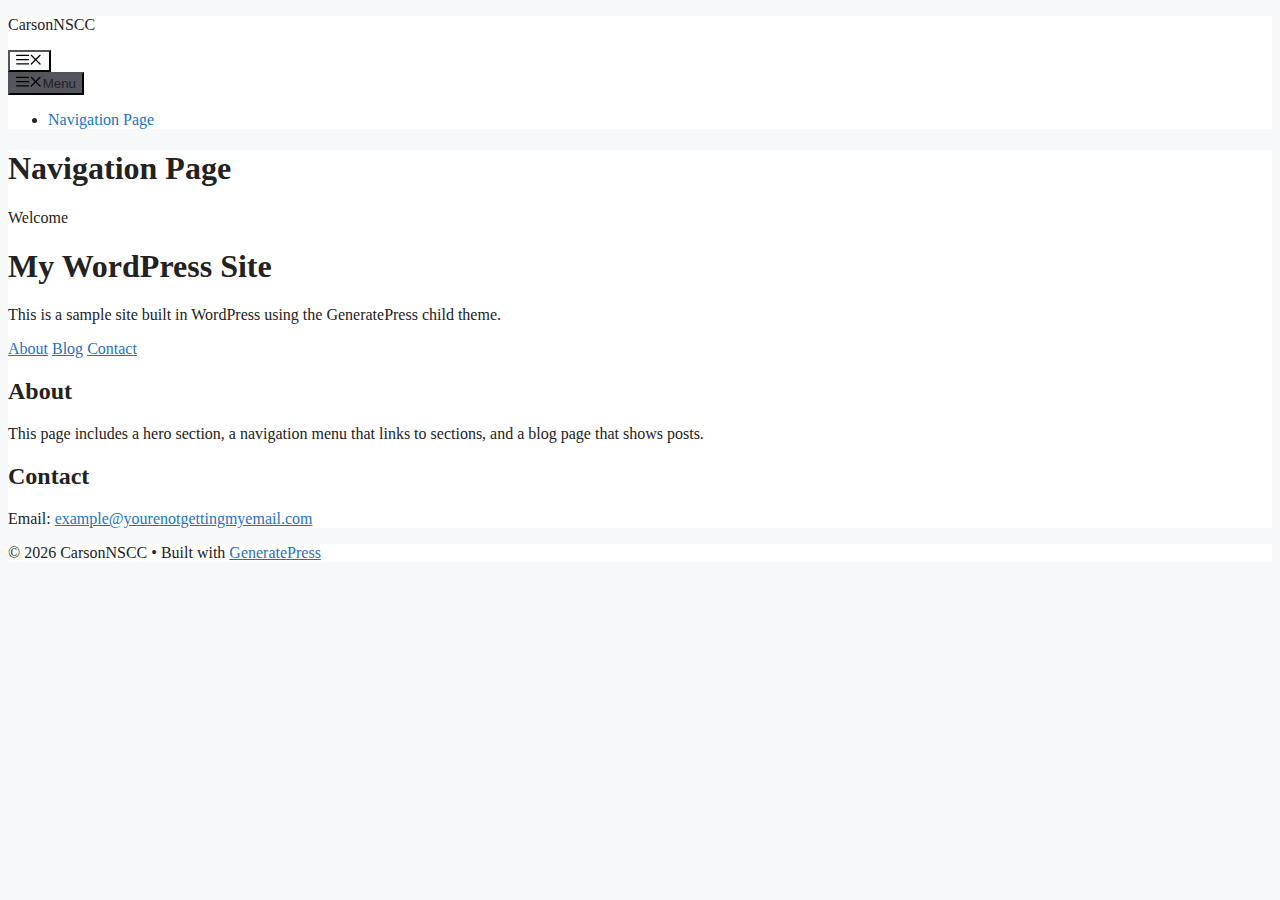
<file: sample-page/index.html>
<!DOCTYPE html>
<html lang="en-US">
<head><meta charset="UTF-8">
	
	<title>Navigation Page – CarsonNSCC</title>
<meta name="robots" content="max-image-preview:large">
<meta name="viewport" content="width=device-width, initial-scale=1"><link rel="alternate" type="application/rss+xml" title="CarsonNSCC » Feed" href="https://carsonmusgravenscc.me/feed/">
<link rel="alternate" type="application/rss+xml" title="CarsonNSCC » Comments Feed" href="https://carsonmusgravenscc.me/comments/feed/">
<link rel="alternate" type="application/rss+xml" title="CarsonNSCC » Navigation Page Comments Feed" href="https://carsonmusgravenscc.me/sample-page/feed/">
<link rel="alternate" title="oEmbed (JSON)" type="application/json+oembed" href="https://carsonmusgravenscc.me/wp-json/oembed/1.0/embed?url=http%3A%2F%2Fhttps%3A%2F%2Fcarsonmusgravenscc.me%2Fsample-page%2F">
<link rel="alternate" title="oEmbed (XML)" type="text/xml+oembed" href="https://carsonmusgravenscc.me/wp-json/oembed/1.0/embed?url=http%3A%2F%2Fhttps%3A%2F%2Fcarsonmusgravenscc.me%2Fsample-page%2F&amp;format=xml">
<style id="wp-img-auto-sizes-contain-inline-css">
img:is([sizes=auto i],[sizes^="auto," i]){contain-intrinsic-size:3000px 1500px}
/*# sourceURL=wp-img-auto-sizes-contain-inline-css */
</style>
<style id="wp-emoji-styles-inline-css">

	img.wp-smiley, img.emoji {
		display: inline !important;
		border: none !important;
		box-shadow: none !important;
		height: 1em !important;
		width: 1em !important;
		margin: 0 0.07em !important;
		vertical-align: -0.1em !important;
		background: none !important;
		padding: 0 !important;
	}
/*# sourceURL=wp-emoji-styles-inline-css */
</style>
<style id="wp-block-library-inline-css">
:root{--wp-block-synced-color:#7a00df;--wp-block-synced-color--rgb:122,0,223;--wp-bound-block-color:var(--wp-block-synced-color);--wp-editor-canvas-background:#ddd;--wp-admin-theme-color:#007cba;--wp-admin-theme-color--rgb:0,124,186;--wp-admin-theme-color-darker-10:#006ba1;--wp-admin-theme-color-darker-10--rgb:0,107,160.5;--wp-admin-theme-color-darker-20:#005a87;--wp-admin-theme-color-darker-20--rgb:0,90,135;--wp-admin-border-width-focus:2px}@media (min-resolution:192dpi){:root{--wp-admin-border-width-focus:1.5px}}.wp-element-button{cursor:pointer}:root .has-very-light-gray-background-color{background-color:#eee}:root .has-very-dark-gray-background-color{background-color:#313131}:root .has-very-light-gray-color{color:#eee}:root .has-very-dark-gray-color{color:#313131}:root .has-vivid-green-cyan-to-vivid-cyan-blue-gradient-background{background:linear-gradient(135deg,#00d084,#0693e3)}:root .has-purple-crush-gradient-background{background:linear-gradient(135deg,#34e2e4,#4721fb 50%,#ab1dfe)}:root .has-hazy-dawn-gradient-background{background:linear-gradient(135deg,#faaca8,#dad0ec)}:root .has-subdued-olive-gradient-background{background:linear-gradient(135deg,#fafae1,#67a671)}:root .has-atomic-cream-gradient-background{background:linear-gradient(135deg,#fdd79a,#004a59)}:root .has-nightshade-gradient-background{background:linear-gradient(135deg,#330968,#31cdcf)}:root .has-midnight-gradient-background{background:linear-gradient(135deg,#020381,#2874fc)}:root{--wp--preset--font-size--normal:16px;--wp--preset--font-size--huge:42px}.has-regular-font-size{font-size:1em}.has-larger-font-size{font-size:2.625em}.has-normal-font-size{font-size:var(--wp--preset--font-size--normal)}.has-huge-font-size{font-size:var(--wp--preset--font-size--huge)}.has-text-align-center{text-align:center}.has-text-align-left{text-align:left}.has-text-align-right{text-align:right}.has-fit-text{white-space:nowrap!important}#end-resizable-editor-section{display:none}.aligncenter{clear:both}.items-justified-left{justify-content:flex-start}.items-justified-center{justify-content:center}.items-justified-right{justify-content:flex-end}.items-justified-space-between{justify-content:space-between}.screen-reader-text{border:0;clip-path:inset(50%);height:1px;margin:-1px;overflow:hidden;padding:0;position:absolute;width:1px;word-wrap:normal!important}.screen-reader-text:focus{background-color:#ddd;clip-path:none;color:#444;display:block;font-size:1em;height:auto;left:5px;line-height:normal;padding:15px 23px 14px;text-decoration:none;top:5px;width:auto;z-index:100000}html :where(.has-border-color){border-style:solid}html :where([style*=border-top-color]){border-top-style:solid}html :where([style*=border-right-color]){border-right-style:solid}html :where([style*=border-bottom-color]){border-bottom-style:solid}html :where([style*=border-left-color]){border-left-style:solid}html :where([style*=border-width]){border-style:solid}html :where([style*=border-top-width]){border-top-style:solid}html :where([style*=border-right-width]){border-right-style:solid}html :where([style*=border-bottom-width]){border-bottom-style:solid}html :where([style*=border-left-width]){border-left-style:solid}html :where(img[class*=wp-image-]){height:auto;max-width:100%}:where(figure){margin:0 0 1em}html :where(.is-position-sticky){--wp-admin--admin-bar--position-offset:var(--wp-admin--admin-bar--height,0px)}@media screen and (max-width:600px){html :where(.is-position-sticky){--wp-admin--admin-bar--position-offset:0px}}

/*# sourceURL=wp-block-library-inline-css */
</style><style id="global-styles-inline-css">
:root{--wp--preset--aspect-ratio--square: 1;--wp--preset--aspect-ratio--4-3: 4/3;--wp--preset--aspect-ratio--3-4: 3/4;--wp--preset--aspect-ratio--3-2: 3/2;--wp--preset--aspect-ratio--2-3: 2/3;--wp--preset--aspect-ratio--16-9: 16/9;--wp--preset--aspect-ratio--9-16: 9/16;--wp--preset--color--black: #000000;--wp--preset--color--cyan-bluish-gray: #abb8c3;--wp--preset--color--white: #ffffff;--wp--preset--color--pale-pink: #f78da7;--wp--preset--color--vivid-red: #cf2e2e;--wp--preset--color--luminous-vivid-orange: #ff6900;--wp--preset--color--luminous-vivid-amber: #fcb900;--wp--preset--color--light-green-cyan: #7bdcb5;--wp--preset--color--vivid-green-cyan: #00d084;--wp--preset--color--pale-cyan-blue: #8ed1fc;--wp--preset--color--vivid-cyan-blue: #0693e3;--wp--preset--color--vivid-purple: #9b51e0;--wp--preset--color--contrast: var(--contrast);--wp--preset--color--contrast-2: var(--contrast-2);--wp--preset--color--contrast-3: var(--contrast-3);--wp--preset--color--base: var(--base);--wp--preset--color--base-2: var(--base-2);--wp--preset--color--base-3: var(--base-3);--wp--preset--color--accent: var(--accent);--wp--preset--gradient--vivid-cyan-blue-to-vivid-purple: linear-gradient(135deg,rgb(6,147,227) 0%,rgb(155,81,224) 100%);--wp--preset--gradient--light-green-cyan-to-vivid-green-cyan: linear-gradient(135deg,rgb(122,220,180) 0%,rgb(0,208,130) 100%);--wp--preset--gradient--luminous-vivid-amber-to-luminous-vivid-orange: linear-gradient(135deg,rgb(252,185,0) 0%,rgb(255,105,0) 100%);--wp--preset--gradient--luminous-vivid-orange-to-vivid-red: linear-gradient(135deg,rgb(255,105,0) 0%,rgb(207,46,46) 100%);--wp--preset--gradient--very-light-gray-to-cyan-bluish-gray: linear-gradient(135deg,rgb(238,238,238) 0%,rgb(169,184,195) 100%);--wp--preset--gradient--cool-to-warm-spectrum: linear-gradient(135deg,rgb(74,234,220) 0%,rgb(151,120,209) 20%,rgb(207,42,186) 40%,rgb(238,44,130) 60%,rgb(251,105,98) 80%,rgb(254,248,76) 100%);--wp--preset--gradient--blush-light-purple: linear-gradient(135deg,rgb(255,206,236) 0%,rgb(152,150,240) 100%);--wp--preset--gradient--blush-bordeaux: linear-gradient(135deg,rgb(254,205,165) 0%,rgb(254,45,45) 50%,rgb(107,0,62) 100%);--wp--preset--gradient--luminous-dusk: linear-gradient(135deg,rgb(255,203,112) 0%,rgb(199,81,192) 50%,rgb(65,88,208) 100%);--wp--preset--gradient--pale-ocean: linear-gradient(135deg,rgb(255,245,203) 0%,rgb(182,227,212) 50%,rgb(51,167,181) 100%);--wp--preset--gradient--electric-grass: linear-gradient(135deg,rgb(202,248,128) 0%,rgb(113,206,126) 100%);--wp--preset--gradient--midnight: linear-gradient(135deg,rgb(2,3,129) 0%,rgb(40,116,252) 100%);--wp--preset--font-size--small: 13px;--wp--preset--font-size--medium: 20px;--wp--preset--font-size--large: 36px;--wp--preset--font-size--x-large: 42px;--wp--preset--spacing--20: 0.44rem;--wp--preset--spacing--30: 0.67rem;--wp--preset--spacing--40: 1rem;--wp--preset--spacing--50: 1.5rem;--wp--preset--spacing--60: 2.25rem;--wp--preset--spacing--70: 3.38rem;--wp--preset--spacing--80: 5.06rem;--wp--preset--shadow--natural: 6px 6px 9px rgba(0, 0, 0, 0.2);--wp--preset--shadow--deep: 12px 12px 50px rgba(0, 0, 0, 0.4);--wp--preset--shadow--sharp: 6px 6px 0px rgba(0, 0, 0, 0.2);--wp--preset--shadow--outlined: 6px 6px 0px -3px rgb(255, 255, 255), 6px 6px rgb(0, 0, 0);--wp--preset--shadow--crisp: 6px 6px 0px rgb(0, 0, 0);}:where(.is-layout-flex){gap: 0.5em;}:where(.is-layout-grid){gap: 0.5em;}body .is-layout-flex{display: flex;}.is-layout-flex{flex-wrap: wrap;align-items: center;}.is-layout-flex > :is(*, div){margin: 0;}body .is-layout-grid{display: grid;}.is-layout-grid > :is(*, div){margin: 0;}:where(.wp-block-columns.is-layout-flex){gap: 2em;}:where(.wp-block-columns.is-layout-grid){gap: 2em;}:where(.wp-block-post-template.is-layout-flex){gap: 1.25em;}:where(.wp-block-post-template.is-layout-grid){gap: 1.25em;}.has-black-color{color: var(--wp--preset--color--black) !important;}.has-cyan-bluish-gray-color{color: var(--wp--preset--color--cyan-bluish-gray) !important;}.has-white-color{color: var(--wp--preset--color--white) !important;}.has-pale-pink-color{color: var(--wp--preset--color--pale-pink) !important;}.has-vivid-red-color{color: var(--wp--preset--color--vivid-red) !important;}.has-luminous-vivid-orange-color{color: var(--wp--preset--color--luminous-vivid-orange) !important;}.has-luminous-vivid-amber-color{color: var(--wp--preset--color--luminous-vivid-amber) !important;}.has-light-green-cyan-color{color: var(--wp--preset--color--light-green-cyan) !important;}.has-vivid-green-cyan-color{color: var(--wp--preset--color--vivid-green-cyan) !important;}.has-pale-cyan-blue-color{color: var(--wp--preset--color--pale-cyan-blue) !important;}.has-vivid-cyan-blue-color{color: var(--wp--preset--color--vivid-cyan-blue) !important;}.has-vivid-purple-color{color: var(--wp--preset--color--vivid-purple) !important;}.has-black-background-color{background-color: var(--wp--preset--color--black) !important;}.has-cyan-bluish-gray-background-color{background-color: var(--wp--preset--color--cyan-bluish-gray) !important;}.has-white-background-color{background-color: var(--wp--preset--color--white) !important;}.has-pale-pink-background-color{background-color: var(--wp--preset--color--pale-pink) !important;}.has-vivid-red-background-color{background-color: var(--wp--preset--color--vivid-red) !important;}.has-luminous-vivid-orange-background-color{background-color: var(--wp--preset--color--luminous-vivid-orange) !important;}.has-luminous-vivid-amber-background-color{background-color: var(--wp--preset--color--luminous-vivid-amber) !important;}.has-light-green-cyan-background-color{background-color: var(--wp--preset--color--light-green-cyan) !important;}.has-vivid-green-cyan-background-color{background-color: var(--wp--preset--color--vivid-green-cyan) !important;}.has-pale-cyan-blue-background-color{background-color: var(--wp--preset--color--pale-cyan-blue) !important;}.has-vivid-cyan-blue-background-color{background-color: var(--wp--preset--color--vivid-cyan-blue) !important;}.has-vivid-purple-background-color{background-color: var(--wp--preset--color--vivid-purple) !important;}.has-black-border-color{border-color: var(--wp--preset--color--black) !important;}.has-cyan-bluish-gray-border-color{border-color: var(--wp--preset--color--cyan-bluish-gray) !important;}.has-white-border-color{border-color: var(--wp--preset--color--white) !important;}.has-pale-pink-border-color{border-color: var(--wp--preset--color--pale-pink) !important;}.has-vivid-red-border-color{border-color: var(--wp--preset--color--vivid-red) !important;}.has-luminous-vivid-orange-border-color{border-color: var(--wp--preset--color--luminous-vivid-orange) !important;}.has-luminous-vivid-amber-border-color{border-color: var(--wp--preset--color--luminous-vivid-amber) !important;}.has-light-green-cyan-border-color{border-color: var(--wp--preset--color--light-green-cyan) !important;}.has-vivid-green-cyan-border-color{border-color: var(--wp--preset--color--vivid-green-cyan) !important;}.has-pale-cyan-blue-border-color{border-color: var(--wp--preset--color--pale-cyan-blue) !important;}.has-vivid-cyan-blue-border-color{border-color: var(--wp--preset--color--vivid-cyan-blue) !important;}.has-vivid-purple-border-color{border-color: var(--wp--preset--color--vivid-purple) !important;}.has-vivid-cyan-blue-to-vivid-purple-gradient-background{background: var(--wp--preset--gradient--vivid-cyan-blue-to-vivid-purple) !important;}.has-light-green-cyan-to-vivid-green-cyan-gradient-background{background: var(--wp--preset--gradient--light-green-cyan-to-vivid-green-cyan) !important;}.has-luminous-vivid-amber-to-luminous-vivid-orange-gradient-background{background: var(--wp--preset--gradient--luminous-vivid-amber-to-luminous-vivid-orange) !important;}.has-luminous-vivid-orange-to-vivid-red-gradient-background{background: var(--wp--preset--gradient--luminous-vivid-orange-to-vivid-red) !important;}.has-very-light-gray-to-cyan-bluish-gray-gradient-background{background: var(--wp--preset--gradient--very-light-gray-to-cyan-bluish-gray) !important;}.has-cool-to-warm-spectrum-gradient-background{background: var(--wp--preset--gradient--cool-to-warm-spectrum) !important;}.has-blush-light-purple-gradient-background{background: var(--wp--preset--gradient--blush-light-purple) !important;}.has-blush-bordeaux-gradient-background{background: var(--wp--preset--gradient--blush-bordeaux) !important;}.has-luminous-dusk-gradient-background{background: var(--wp--preset--gradient--luminous-dusk) !important;}.has-pale-ocean-gradient-background{background: var(--wp--preset--gradient--pale-ocean) !important;}.has-electric-grass-gradient-background{background: var(--wp--preset--gradient--electric-grass) !important;}.has-midnight-gradient-background{background: var(--wp--preset--gradient--midnight) !important;}.has-small-font-size{font-size: var(--wp--preset--font-size--small) !important;}.has-medium-font-size{font-size: var(--wp--preset--font-size--medium) !important;}.has-large-font-size{font-size: var(--wp--preset--font-size--large) !important;}.has-x-large-font-size{font-size: var(--wp--preset--font-size--x-large) !important;}
/*# sourceURL=global-styles-inline-css */
</style>

<style id="classic-theme-styles-inline-css">
/*! This file is auto-generated */
.wp-block-button__link{color:#fff;background-color:#32373c;border-radius:9999px;box-shadow:none;text-decoration:none;padding:calc(.667em + 2px) calc(1.333em + 2px);font-size:1.125em}.wp-block-file__button{background:#32373c;color:#fff;text-decoration:none}
/*# sourceURL=/wp-includes/css/classic-themes.min.css */
</style>
<link rel="stylesheet" id="parent-style-css" href="https://carsonmusgravenscc.me/wp-content/themes/generatepress/style.css?ver=6.9" media="all">
<link rel="stylesheet" id="generate-style-css" href="https://carsonmusgravenscc.me/wp-content/themes/generatepress/assets/css/main.min.css?ver=3.6.1" media="all">
<style id="generate-style-inline-css">
body{background-color:var(--base-2);color:var(--contrast);}a{color:var(--accent);}a{text-decoration:underline;}.entry-title a, .site-branding a, a.button, .wp-block-button__link, .main-navigation a{text-decoration:none;}a:hover, a:focus, a:active{color:var(--contrast);}.wp-block-group__inner-container{max-width:1200px;margin-left:auto;margin-right:auto;}:root{--contrast:#222222;--contrast-2:#575760;--contrast-3:#b2b2be;--base:#f0f0f0;--base-2:#f7f8f9;--base-3:#ffffff;--accent:#1e73be;}:root .has-contrast-color{color:var(--contrast);}:root .has-contrast-background-color{background-color:var(--contrast);}:root .has-contrast-2-color{color:var(--contrast-2);}:root .has-contrast-2-background-color{background-color:var(--contrast-2);}:root .has-contrast-3-color{color:var(--contrast-3);}:root .has-contrast-3-background-color{background-color:var(--contrast-3);}:root .has-base-color{color:var(--base);}:root .has-base-background-color{background-color:var(--base);}:root .has-base-2-color{color:var(--base-2);}:root .has-base-2-background-color{background-color:var(--base-2);}:root .has-base-3-color{color:var(--base-3);}:root .has-base-3-background-color{background-color:var(--base-3);}:root .has-accent-color{color:var(--accent);}:root .has-accent-background-color{background-color:var(--accent);}.top-bar{background-color:#636363;color:#ffffff;}.top-bar a{color:#ffffff;}.top-bar a:hover{color:#303030;}.site-header{background-color:var(--base-3);}.main-title a,.main-title a:hover{color:var(--contrast);}.site-description{color:var(--contrast-2);}.mobile-menu-control-wrapper .menu-toggle,.mobile-menu-control-wrapper .menu-toggle:hover,.mobile-menu-control-wrapper .menu-toggle:focus,.has-inline-mobile-toggle #site-navigation.toggled{background-color:rgba(0, 0, 0, 0.02);}.main-navigation,.main-navigation ul ul{background-color:var(--base-3);}.main-navigation .main-nav ul li a, .main-navigation .menu-toggle, .main-navigation .menu-bar-items{color:var(--contrast);}.main-navigation .main-nav ul li:not([class*="current-menu-"]):hover > a, .main-navigation .main-nav ul li:not([class*="current-menu-"]):focus > a, .main-navigation .main-nav ul li.sfHover:not([class*="current-menu-"]) > a, .main-navigation .menu-bar-item:hover > a, .main-navigation .menu-bar-item.sfHover > a{color:var(--accent);}button.menu-toggle:hover,button.menu-toggle:focus{color:var(--contrast);}.main-navigation .main-nav ul li[class*="current-menu-"] > a{color:var(--accent);}.navigation-search input[type="search"],.navigation-search input[type="search"]:active, .navigation-search input[type="search"]:focus, .main-navigation .main-nav ul li.search-item.active > a, .main-navigation .menu-bar-items .search-item.active > a{color:var(--accent);}.main-navigation ul ul{background-color:var(--base);}.separate-containers .inside-article, .separate-containers .comments-area, .separate-containers .page-header, .one-container .container, .separate-containers .paging-navigation, .inside-page-header{background-color:var(--base-3);}.entry-title a{color:var(--contrast);}.entry-title a:hover{color:var(--contrast-2);}.entry-meta{color:var(--contrast-2);}.sidebar .widget{background-color:var(--base-3);}.footer-widgets{background-color:var(--base-3);}.site-info{background-color:var(--base-3);}input[type="text"],input[type="email"],input[type="url"],input[type="password"],input[type="search"],input[type="tel"],input[type="number"],textarea,select{color:var(--contrast);background-color:var(--base-2);border-color:var(--base);}input[type="text"]:focus,input[type="email"]:focus,input[type="url"]:focus,input[type="password"]:focus,input[type="search"]:focus,input[type="tel"]:focus,input[type="number"]:focus,textarea:focus,select:focus{color:var(--contrast);background-color:var(--base-2);border-color:var(--contrast-3);}button,html input[type="button"],input[type="reset"],input[type="submit"],a.button,a.wp-block-button__link:not(.has-background){color:#ffffff;background-color:#55555e;}button:hover,html input[type="button"]:hover,input[type="reset"]:hover,input[type="submit"]:hover,a.button:hover,button:focus,html input[type="button"]:focus,input[type="reset"]:focus,input[type="submit"]:focus,a.button:focus,a.wp-block-button__link:not(.has-background):active,a.wp-block-button__link:not(.has-background):focus,a.wp-block-button__link:not(.has-background):hover{color:#ffffff;background-color:#3f4047;}a.generate-back-to-top{background-color:rgba( 0,0,0,0.4 );color:#ffffff;}a.generate-back-to-top:hover,a.generate-back-to-top:focus{background-color:rgba( 0,0,0,0.6 );color:#ffffff;}:root{--gp-search-modal-bg-color:var(--base-3);--gp-search-modal-text-color:var(--contrast);--gp-search-modal-overlay-bg-color:rgba(0,0,0,0.2);}@media (max-width:768px){.main-navigation .menu-bar-item:hover > a, .main-navigation .menu-bar-item.sfHover > a{background:none;color:var(--contrast);}}.nav-below-header .main-navigation .inside-navigation.grid-container, .nav-above-header .main-navigation .inside-navigation.grid-container{padding:0px 20px 0px 20px;}.site-main .wp-block-group__inner-container{padding:40px;}.separate-containers .paging-navigation{padding-top:20px;padding-bottom:20px;}.entry-content .alignwide, body:not(.no-sidebar) .entry-content .alignfull{margin-left:-40px;width:calc(100% + 80px);max-width:calc(100% + 80px);}.rtl .menu-item-has-children .dropdown-menu-toggle{padding-left:20px;}.rtl .main-navigation .main-nav ul li.menu-item-has-children > a{padding-right:20px;}@media (max-width:768px){.separate-containers .inside-article, .separate-containers .comments-area, .separate-containers .page-header, .separate-containers .paging-navigation, .one-container .site-content, .inside-page-header{padding:30px;}.site-main .wp-block-group__inner-container{padding:30px;}.inside-top-bar{padding-right:30px;padding-left:30px;}.inside-header{padding-right:30px;padding-left:30px;}.widget-area .widget{padding-top:30px;padding-right:30px;padding-bottom:30px;padding-left:30px;}.footer-widgets-container{padding-top:30px;padding-right:30px;padding-bottom:30px;padding-left:30px;}.inside-site-info{padding-right:30px;padding-left:30px;}.entry-content .alignwide, body:not(.no-sidebar) .entry-content .alignfull{margin-left:-30px;width:calc(100% + 60px);max-width:calc(100% + 60px);}.one-container .site-main .paging-navigation{margin-bottom:20px;}}/* End cached CSS */.is-right-sidebar{width:30%;}.is-left-sidebar{width:30%;}.site-content .content-area{width:100%;}@media (max-width:768px){.main-navigation .menu-toggle,.sidebar-nav-mobile:not(#sticky-placeholder){display:block;}.main-navigation ul,.gen-sidebar-nav,.main-navigation:not(.slideout-navigation):not(.toggled) .main-nav > ul,.has-inline-mobile-toggle #site-navigation .inside-navigation > *:not(.navigation-search):not(.main-nav){display:none;}.nav-align-right .inside-navigation,.nav-align-center .inside-navigation{justify-content:space-between;}.has-inline-mobile-toggle .mobile-menu-control-wrapper{display:flex;flex-wrap:wrap;}.has-inline-mobile-toggle .inside-header{flex-direction:row;text-align:left;flex-wrap:wrap;}.has-inline-mobile-toggle .header-widget,.has-inline-mobile-toggle #site-navigation{flex-basis:100%;}.nav-float-left .has-inline-mobile-toggle #site-navigation{order:10;}}
/*# sourceURL=generate-style-inline-css */
</style>
<link rel="stylesheet" id="generate-child-css" href="https://carsonmusgravenscc.me/wp-content/themes/generatepress-child/style.css?ver=1769980568" media="all">
<link rel="https://api.w.org/" href="https://carsonmusgravenscc.me/wp-json/"><link rel="alternate" title="JSON" type="application/json" href="https://carsonmusgravenscc.me/wp-json/wp/v2/pages/2"><link rel="EditURI" type="application/rsd+xml" title="RSD" href="https://carsonmusgravenscc.me/xmlrpc.php?rsd">
<meta name="generator" content="WordPress 6.9">
<link rel="canonical" href="https://carsonmusgravenscc.me/sample-page/">
<link rel="shortlink" href="https://carsonmusgravenscc.me/?p=2">
<link rel="pingback" href="https://carsonmusgravenscc.me/xmlrpc.php">
</head>

<body class="wp-singular page-template-default page page-id-2 wp-embed-responsive wp-theme-generatepress wp-child-theme-generatepress-child no-sidebar nav-float-right separate-containers header-aligned-left dropdown-hover" itemtype="https://schema.org/WebPage" itemscope>
	<a class="screen-reader-text skip-link" href="#content" title="Skip to content">Skip to content</a>		<header class="site-header has-inline-mobile-toggle" id="masthead" aria-label="Site" itemtype="https://schema.org/WPHeader" itemscope>
			<div class="inside-header grid-container">
				<div class="site-branding">
						<p class="main-title" itemprop="headline">
					<a href="https://carsonmusgravenscc.me/" rel="home">CarsonNSCC</a>
				</p>
						
					</div>	<nav class="main-navigation mobile-menu-control-wrapper" id="mobile-menu-control-wrapper" aria-label="Mobile Toggle">
				<button data-nav="site-navigation" class="menu-toggle" aria-controls="primary-menu" aria-expanded="false">
			<span class="gp-icon icon-menu-bars"><svg viewbox="0 0 512 512" aria-hidden="true" xmlns="http://www.w3.org/2000/svg" width="1em" height="1em"><path d="M0 96c0-13.255 10.745-24 24-24h464c13.255 0 24 10.745 24 24s-10.745 24-24 24H24c-13.255 0-24-10.745-24-24zm0 160c0-13.255 10.745-24 24-24h464c13.255 0 24 10.745 24 24s-10.745 24-24 24H24c-13.255 0-24-10.745-24-24zm0 160c0-13.255 10.745-24 24-24h464c13.255 0 24 10.745 24 24s-10.745 24-24 24H24c-13.255 0-24-10.745-24-24z"></path></svg><svg viewbox="0 0 512 512" aria-hidden="true" xmlns="http://www.w3.org/2000/svg" width="1em" height="1em"><path d="M71.029 71.029c9.373-9.372 24.569-9.372 33.942 0L256 222.059l151.029-151.03c9.373-9.372 24.569-9.372 33.942 0 9.372 9.373 9.372 24.569 0 33.942L289.941 256l151.03 151.029c9.372 9.373 9.372 24.569 0 33.942-9.373 9.372-24.569 9.372-33.942 0L256 289.941l-151.029 151.03c-9.373 9.372-24.569 9.372-33.942 0-9.372-9.373-9.372-24.569 0-33.942L222.059 256 71.029 104.971c-9.372-9.373-9.372-24.569 0-33.942z"></path></svg></span><span class="screen-reader-text">Menu</span>		</button>
	</nav>
			<nav class="main-navigation sub-menu-right" id="site-navigation" aria-label="Primary" itemtype="https://schema.org/SiteNavigationElement" itemscope>
			<div class="inside-navigation grid-container">
								<button class="menu-toggle" aria-controls="primary-menu" aria-expanded="false">
					<span class="gp-icon icon-menu-bars"><svg viewbox="0 0 512 512" aria-hidden="true" xmlns="http://www.w3.org/2000/svg" width="1em" height="1em"><path d="M0 96c0-13.255 10.745-24 24-24h464c13.255 0 24 10.745 24 24s-10.745 24-24 24H24c-13.255 0-24-10.745-24-24zm0 160c0-13.255 10.745-24 24-24h464c13.255 0 24 10.745 24 24s-10.745 24-24 24H24c-13.255 0-24-10.745-24-24zm0 160c0-13.255 10.745-24 24-24h464c13.255 0 24 10.745 24 24s-10.745 24-24 24H24c-13.255 0-24-10.745-24-24z"></path></svg><svg viewbox="0 0 512 512" aria-hidden="true" xmlns="http://www.w3.org/2000/svg" width="1em" height="1em"><path d="M71.029 71.029c9.373-9.372 24.569-9.372 33.942 0L256 222.059l151.029-151.03c9.373-9.372 24.569-9.372 33.942 0 9.372 9.373 9.372 24.569 0 33.942L289.941 256l151.03 151.029c9.372 9.373 9.372 24.569 0 33.942-9.373 9.372-24.569 9.372-33.942 0L256 289.941l-151.029 151.03c-9.373 9.372-24.569 9.372-33.942 0-9.372-9.373-9.372-24.569 0-33.942L222.059 256 71.029 104.971c-9.372-9.373-9.372-24.569 0-33.942z"></path></svg></span><span class="mobile-menu">Menu</span>				</button>
						<div id="primary-menu" class="main-nav">
			<ul class="menu sf-menu">
				<li class="page_item page-item-2 current-menu-item"><a href="https://carsonmusgravenscc.me/sample-page/">Navigation Page</a></li>
			</ul>
		</div>
					</div>
		</nav>
					</div>
		</header>
		
	<div class="site grid-container container hfeed" id="page">
				<div class="site-content" id="content">
			
	<div class="content-area" id="primary">
		<main class="site-main" id="main">
			
<article id="post-2" class="post-2 page type-page status-publish" itemtype="https://schema.org/CreativeWork" itemscope>
	<div class="inside-article">
		
			<header class="entry-header">
				<h1 class="entry-title" itemprop="headline">Navigation Page</h1>			</header>

			
		<div class="entry-content" itemprop="text">
			
<!-- HERO -->
<section class="hero" id="home">
  <div class="container">
    <p class="kicker">Welcome</p>
    <h1 class="title">My WordPress Site</h1>
    <p class="subtitle">
      This is a sample site built in WordPress using the GeneratePress child theme.
    </p>

    <div class="actions">
      <a class="btn" href="#about">About</a>
      <a class="btn btn-outline" href="https://carsonmusgravenscc.me/blog/">Blog</a>
      <a class="btn btn-outline" href="#contact">Contact</a>
    </div>
  </div>
</section>

<!-- ABOUT -->
<section class="section" id="about">
  <div class="container">
    <h2>About</h2>
    <p>
      This page includes a hero section, a navigation menu that links to sections, and a blog page that shows posts.
    </p>
  </div>
</section>

<!-- CONTACT -->
<section class="section" id="contact">
  <div class="container">
    <h2>Contact</h2>
    <p>
      Email: <a href="mailto:example@yourenotgettingmyemail.com">example@yourenotgettingmyemail.com</a>
    </p>
  </div>
</section>
		</div>

			</div>
</article>
		</main>
	</div>

	
	</div>
</div>


<div class="site-footer">
			<footer class="site-info" aria-label="Site" itemtype="https://schema.org/WPFooter" itemscope>
			<div class="inside-site-info grid-container">
								<div class="copyright-bar">
					<span class="copyright">© 2026 CarsonNSCC</span> • Built with <a href="https://generatepress.com/" itemprop="url">GeneratePress</a>				</div>
			</div>
		</footer>
		</div>

<script type="speculationrules">
{"prefetch":[{"source":"document","where":{"and":[{"href_matches":"/*"},{"not":{"href_matches":["/wp-*.php","/wp-admin/*","/wp-content/uploads/*","/wp-content/*","/wp-content/plugins/*","/wp-content/themes/generatepress-child/*","/wp-content/themes/generatepress/*","/*\\?(.+)"]}},{"not":{"selector_matches":"a[rel~=\"nofollow\"]"}},{"not":{"selector_matches":".no-prefetch, .no-prefetch a"}}]},"eagerness":"conservative"}]}
</script>
<script id="generate-a11y">
!function(){"use strict";if("querySelector"in document&&"addEventListener"in window){var e=document.body;e.addEventListener("pointerdown",(function(){e.classList.add("using-mouse")}),{passive:!0}),e.addEventListener("keydown",(function(){e.classList.remove("using-mouse")}),{passive:!0})}}();
</script>
<script id="generate-menu-js-before">
var generatepressMenu = {"toggleOpenedSubMenus":true,"openSubMenuLabel":"Open Sub-Menu","closeSubMenuLabel":"Close Sub-Menu"};
//# sourceURL=generate-menu-js-before
</script>
<script src="https://carsonmusgravenscc.me/wp-content/themes/generatepress/assets/js/menu.min.js?ver=3.6.1" id="generate-menu-js"></script>
<script id="wp-emoji-settings" type="application/json">
{"baseUrl":"https://s.w.org/images/core/emoji/17.0.2/72x72/","ext":".png","svgUrl":"https://s.w.org/images/core/emoji/17.0.2/svg/","svgExt":".svg","source":{"concatemoji":"https://carsonmusgravenscc.me/wp-includes/js/wp-emoji-release.min.js?ver=6.9"}}
</script>
<script type="module">
/*! This file is auto-generated */
const a=JSON.parse(document.getElementById("wp-emoji-settings").textContent),o=(window._wpemojiSettings=a,"wpEmojiSettingsSupports"),s=["flag","emoji"];function i(e){try{var t={supportTests:e,timestamp:(new Date).valueOf()};sessionStorage.setItem(o,JSON.stringify(t))}catch(e){}}function c(e,t,n){e.clearRect(0,0,e.canvas.width,e.canvas.height),e.fillText(t,0,0);t=new Uint32Array(e.getImageData(0,0,e.canvas.width,e.canvas.height).data);e.clearRect(0,0,e.canvas.width,e.canvas.height),e.fillText(n,0,0);const a=new Uint32Array(e.getImageData(0,0,e.canvas.width,e.canvas.height).data);return t.every((e,t)=>e===a[t])}function p(e,t){e.clearRect(0,0,e.canvas.width,e.canvas.height),e.fillText(t,0,0);var n=e.getImageData(16,16,1,1);for(let e=0;e<n.data.length;e++)if(0!==n.data[e])return!1;return!0}function u(e,t,n,a){switch(t){case"flag":return n(e,"\ud83c\udff3\ufe0f\u200d\u26a7\ufe0f","\ud83c\udff3\ufe0f\u200b\u26a7\ufe0f")?!1:!n(e,"\ud83c\udde8\ud83c\uddf6","\ud83c\udde8\u200b\ud83c\uddf6")&&!n(e,"\ud83c\udff4\udb40\udc67\udb40\udc62\udb40\udc65\udb40\udc6e\udb40\udc67\udb40\udc7f","\ud83c\udff4\u200b\udb40\udc67\u200b\udb40\udc62\u200b\udb40\udc65\u200b\udb40\udc6e\u200b\udb40\udc67\u200b\udb40\udc7f");case"emoji":return!a(e,"\ud83e\u1fac8")}return!1}function f(e,t,n,a){let r;const o=(r="undefined"!=typeof WorkerGlobalScope&&self instanceof WorkerGlobalScope?new OffscreenCanvas(300,150):document.createElement("canvas")).getContext("2d",{willReadFrequently:!0}),s=(o.textBaseline="top",o.font="600 32px Arial",{});return e.forEach(e=>{s[e]=t(o,e,n,a)}),s}function r(e){var t=document.createElement("script");t.src=e,t.defer=!0,document.head.appendChild(t)}a.supports={everything:!0,everythingExceptFlag:!0},new Promise(t=>{let n=function(){try{var e=JSON.parse(sessionStorage.getItem(o));if("object"==typeof e&&"number"==typeof e.timestamp&&(new Date).valueOf()<e.timestamp+604800&&"object"==typeof e.supportTests)return e.supportTests}catch(e){}return null}();if(!n){if("undefined"!=typeof Worker&&"undefined"!=typeof OffscreenCanvas&&"undefined"!=typeof URL&&URL.createObjectURL&&"undefined"!=typeof Blob)try{var e="postMessage("+f.toString()+"("+[JSON.stringify(s),u.toString(),c.toString(),p.toString()].join(",")+"));",a=new Blob([e],{type:"text/javascript"});const r=new Worker(URL.createObjectURL(a),{name:"wpTestEmojiSupports"});return void(r.onmessage=e=>{i(n=e.data),r.terminate(),t(n)})}catch(e){}i(n=f(s,u,c,p))}t(n)}).then(e=>{for(const n in e)a.supports[n]=e[n],a.supports.everything=a.supports.everything&&a.supports[n],"flag"!==n&&(a.supports.everythingExceptFlag=a.supports.everythingExceptFlag&&a.supports[n]);var t;a.supports.everythingExceptFlag=a.supports.everythingExceptFlag&&!a.supports.flag,a.supports.everything||((t=a.source||{}).concatemoji?r(t.concatemoji):t.wpemoji&&t.twemoji&&(r(t.twemoji),r(t.wpemoji)))});
//# sourceURL=https://carsonmusgravenscc.me/wp-includes/js/wp-emoji-loader.min.js
</script>

</body>
</html>
</file>
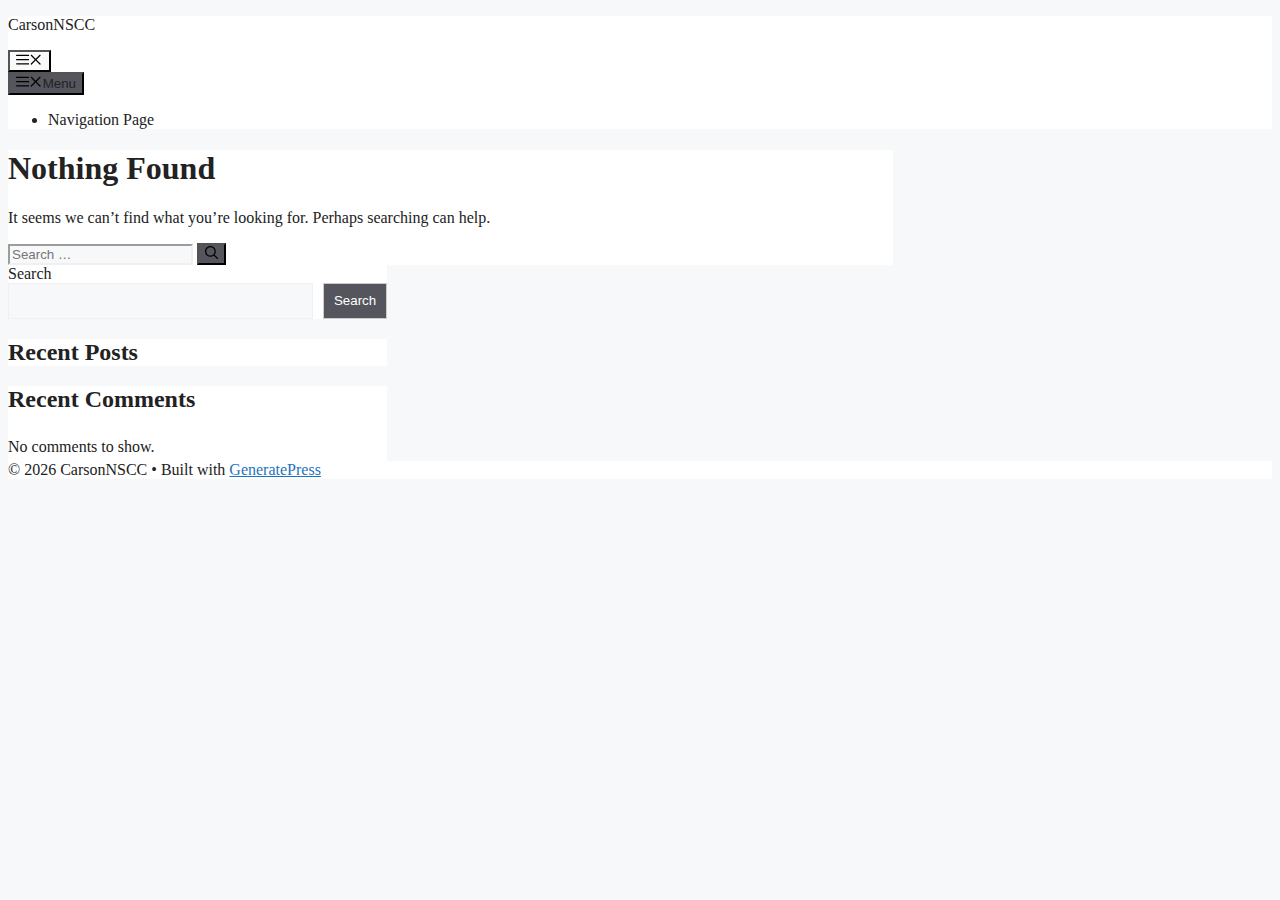
<file: author/carsonnscc/index.html>
<!DOCTYPE html>
<html lang="en-US">
<head><meta charset="UTF-8">
	
	<title>CarsonNSCC – CarsonNSCC</title>
<meta name="robots" content="max-image-preview:large">
<meta name="viewport" content="width=device-width, initial-scale=1"><link rel="alternate" type="application/rss+xml" title="CarsonNSCC » Feed" href="https://http://carsonmusgravenscc.me/feed/">
<link rel="alternate" type="application/rss+xml" title="CarsonNSCC » Comments Feed" href="https://http://carsonmusgravenscc.me/comments/feed/">
<link rel="alternate" type="application/rss+xml" title="CarsonNSCC » Posts by CarsonNSCC Feed" href="https://http://carsonmusgravenscc.me/author/carsonnscc/feed/">
<style id="wp-img-auto-sizes-contain-inline-css">
img:is([sizes=auto i],[sizes^="auto," i]){contain-intrinsic-size:3000px 1500px}
/*# sourceURL=wp-img-auto-sizes-contain-inline-css */
</style>
<style id="wp-emoji-styles-inline-css">

	img.wp-smiley, img.emoji {
		display: inline !important;
		border: none !important;
		box-shadow: none !important;
		height: 1em !important;
		width: 1em !important;
		margin: 0 0.07em !important;
		vertical-align: -0.1em !important;
		background: none !important;
		padding: 0 !important;
	}
/*# sourceURL=wp-emoji-styles-inline-css */
</style>
<style id="wp-block-library-inline-css">
:root{--wp-block-synced-color:#7a00df;--wp-block-synced-color--rgb:122,0,223;--wp-bound-block-color:var(--wp-block-synced-color);--wp-editor-canvas-background:#ddd;--wp-admin-theme-color:#007cba;--wp-admin-theme-color--rgb:0,124,186;--wp-admin-theme-color-darker-10:#006ba1;--wp-admin-theme-color-darker-10--rgb:0,107,160.5;--wp-admin-theme-color-darker-20:#005a87;--wp-admin-theme-color-darker-20--rgb:0,90,135;--wp-admin-border-width-focus:2px}@media (min-resolution:192dpi){:root{--wp-admin-border-width-focus:1.5px}}.wp-element-button{cursor:pointer}:root .has-very-light-gray-background-color{background-color:#eee}:root .has-very-dark-gray-background-color{background-color:#313131}:root .has-very-light-gray-color{color:#eee}:root .has-very-dark-gray-color{color:#313131}:root .has-vivid-green-cyan-to-vivid-cyan-blue-gradient-background{background:linear-gradient(135deg,#00d084,#0693e3)}:root .has-purple-crush-gradient-background{background:linear-gradient(135deg,#34e2e4,#4721fb 50%,#ab1dfe)}:root .has-hazy-dawn-gradient-background{background:linear-gradient(135deg,#faaca8,#dad0ec)}:root .has-subdued-olive-gradient-background{background:linear-gradient(135deg,#fafae1,#67a671)}:root .has-atomic-cream-gradient-background{background:linear-gradient(135deg,#fdd79a,#004a59)}:root .has-nightshade-gradient-background{background:linear-gradient(135deg,#330968,#31cdcf)}:root .has-midnight-gradient-background{background:linear-gradient(135deg,#020381,#2874fc)}:root{--wp--preset--font-size--normal:16px;--wp--preset--font-size--huge:42px}.has-regular-font-size{font-size:1em}.has-larger-font-size{font-size:2.625em}.has-normal-font-size{font-size:var(--wp--preset--font-size--normal)}.has-huge-font-size{font-size:var(--wp--preset--font-size--huge)}.has-text-align-center{text-align:center}.has-text-align-left{text-align:left}.has-text-align-right{text-align:right}.has-fit-text{white-space:nowrap!important}#end-resizable-editor-section{display:none}.aligncenter{clear:both}.items-justified-left{justify-content:flex-start}.items-justified-center{justify-content:center}.items-justified-right{justify-content:flex-end}.items-justified-space-between{justify-content:space-between}.screen-reader-text{border:0;clip-path:inset(50%);height:1px;margin:-1px;overflow:hidden;padding:0;position:absolute;width:1px;word-wrap:normal!important}.screen-reader-text:focus{background-color:#ddd;clip-path:none;color:#444;display:block;font-size:1em;height:auto;left:5px;line-height:normal;padding:15px 23px 14px;text-decoration:none;top:5px;width:auto;z-index:100000}html :where(.has-border-color){border-style:solid}html :where([style*=border-top-color]){border-top-style:solid}html :where([style*=border-right-color]){border-right-style:solid}html :where([style*=border-bottom-color]){border-bottom-style:solid}html :where([style*=border-left-color]){border-left-style:solid}html :where([style*=border-width]){border-style:solid}html :where([style*=border-top-width]){border-top-style:solid}html :where([style*=border-right-width]){border-right-style:solid}html :where([style*=border-bottom-width]){border-bottom-style:solid}html :where([style*=border-left-width]){border-left-style:solid}html :where(img[class*=wp-image-]){height:auto;max-width:100%}:where(figure){margin:0 0 1em}html :where(.is-position-sticky){--wp-admin--admin-bar--position-offset:var(--wp-admin--admin-bar--height,0px)}@media screen and (max-width:600px){html :where(.is-position-sticky){--wp-admin--admin-bar--position-offset:0px}}

/*# sourceURL=wp-block-library-inline-css */
</style><style id="wp-block-heading-inline-css">
h1:where(.wp-block-heading).has-background,h2:where(.wp-block-heading).has-background,h3:where(.wp-block-heading).has-background,h4:where(.wp-block-heading).has-background,h5:where(.wp-block-heading).has-background,h6:where(.wp-block-heading).has-background{padding:1.25em 2.375em}h1.has-text-align-left[style*=writing-mode]:where([style*=vertical-lr]),h1.has-text-align-right[style*=writing-mode]:where([style*=vertical-rl]),h2.has-text-align-left[style*=writing-mode]:where([style*=vertical-lr]),h2.has-text-align-right[style*=writing-mode]:where([style*=vertical-rl]),h3.has-text-align-left[style*=writing-mode]:where([style*=vertical-lr]),h3.has-text-align-right[style*=writing-mode]:where([style*=vertical-rl]),h4.has-text-align-left[style*=writing-mode]:where([style*=vertical-lr]),h4.has-text-align-right[style*=writing-mode]:where([style*=vertical-rl]),h5.has-text-align-left[style*=writing-mode]:where([style*=vertical-lr]),h5.has-text-align-right[style*=writing-mode]:where([style*=vertical-rl]),h6.has-text-align-left[style*=writing-mode]:where([style*=vertical-lr]),h6.has-text-align-right[style*=writing-mode]:where([style*=vertical-rl]){rotate:180deg}
/*# sourceURL=https://http://carsonmusgravenscc.me/wp-includes/blocks/heading/style.min.css */
</style>
<style id="wp-block-latest-comments-inline-css">
ol.wp-block-latest-comments{box-sizing:border-box;margin-left:0}:where(.wp-block-latest-comments:not([style*=line-height] .wp-block-latest-comments__comment)){line-height:1.1}:where(.wp-block-latest-comments:not([style*=line-height] .wp-block-latest-comments__comment-excerpt p)){line-height:1.8}.has-dates :where(.wp-block-latest-comments:not([style*=line-height])),.has-excerpts :where(.wp-block-latest-comments:not([style*=line-height])){line-height:1.5}.wp-block-latest-comments .wp-block-latest-comments{padding-left:0}.wp-block-latest-comments__comment{list-style:none;margin-bottom:1em}.has-avatars .wp-block-latest-comments__comment{list-style:none;min-height:2.25em}.has-avatars .wp-block-latest-comments__comment .wp-block-latest-comments__comment-excerpt,.has-avatars .wp-block-latest-comments__comment .wp-block-latest-comments__comment-meta{margin-left:3.25em}.wp-block-latest-comments__comment-excerpt p{font-size:.875em;margin:.36em 0 1.4em}.wp-block-latest-comments__comment-date{display:block;font-size:.75em}.wp-block-latest-comments .avatar,.wp-block-latest-comments__comment-avatar{border-radius:1.5em;display:block;float:left;height:2.5em;margin-right:.75em;width:2.5em}.wp-block-latest-comments[class*=-font-size] a,.wp-block-latest-comments[style*=font-size] a{font-size:inherit}
/*# sourceURL=https://http://carsonmusgravenscc.me/wp-includes/blocks/latest-comments/style.min.css */
</style>
<style id="wp-block-latest-posts-inline-css">
.wp-block-latest-posts{box-sizing:border-box}.wp-block-latest-posts.alignleft{margin-right:2em}.wp-block-latest-posts.alignright{margin-left:2em}.wp-block-latest-posts.wp-block-latest-posts__list{list-style:none}.wp-block-latest-posts.wp-block-latest-posts__list li{clear:both;overflow-wrap:break-word}.wp-block-latest-posts.is-grid{display:flex;flex-wrap:wrap}.wp-block-latest-posts.is-grid li{margin:0 1.25em 1.25em 0;width:100%}@media (min-width:600px){.wp-block-latest-posts.columns-2 li{width:calc(50% - .625em)}.wp-block-latest-posts.columns-2 li:nth-child(2n){margin-right:0}.wp-block-latest-posts.columns-3 li{width:calc(33.33333% - .83333em)}.wp-block-latest-posts.columns-3 li:nth-child(3n){margin-right:0}.wp-block-latest-posts.columns-4 li{width:calc(25% - .9375em)}.wp-block-latest-posts.columns-4 li:nth-child(4n){margin-right:0}.wp-block-latest-posts.columns-5 li{width:calc(20% - 1em)}.wp-block-latest-posts.columns-5 li:nth-child(5n){margin-right:0}.wp-block-latest-posts.columns-6 li{width:calc(16.66667% - 1.04167em)}.wp-block-latest-posts.columns-6 li:nth-child(6n){margin-right:0}}:root :where(.wp-block-latest-posts.is-grid){padding:0}:root :where(.wp-block-latest-posts.wp-block-latest-posts__list){padding-left:0}.wp-block-latest-posts__post-author,.wp-block-latest-posts__post-date{display:block;font-size:.8125em}.wp-block-latest-posts__post-excerpt,.wp-block-latest-posts__post-full-content{margin-bottom:1em;margin-top:.5em}.wp-block-latest-posts__featured-image a{display:inline-block}.wp-block-latest-posts__featured-image img{height:auto;max-width:100%;width:auto}.wp-block-latest-posts__featured-image.alignleft{float:left;margin-right:1em}.wp-block-latest-posts__featured-image.alignright{float:right;margin-left:1em}.wp-block-latest-posts__featured-image.aligncenter{margin-bottom:1em;text-align:center}
/*# sourceURL=https://http://carsonmusgravenscc.me/wp-includes/blocks/latest-posts/style.min.css */
</style>
<style id="wp-block-search-inline-css">
.wp-block-search__button{margin-left:10px;word-break:normal}.wp-block-search__button.has-icon{line-height:0}.wp-block-search__button svg{height:1.25em;min-height:24px;min-width:24px;width:1.25em;fill:currentColor;vertical-align:text-bottom}:where(.wp-block-search__button){border:1px solid #ccc;padding:6px 10px}.wp-block-search__inside-wrapper{display:flex;flex:auto;flex-wrap:nowrap;max-width:100%}.wp-block-search__label{width:100%}.wp-block-search.wp-block-search__button-only .wp-block-search__button{box-sizing:border-box;display:flex;flex-shrink:0;justify-content:center;margin-left:0;max-width:100%}.wp-block-search.wp-block-search__button-only .wp-block-search__inside-wrapper{min-width:0!important;transition-property:width}.wp-block-search.wp-block-search__button-only .wp-block-search__input{flex-basis:100%;transition-duration:.3s}.wp-block-search.wp-block-search__button-only.wp-block-search__searchfield-hidden,.wp-block-search.wp-block-search__button-only.wp-block-search__searchfield-hidden .wp-block-search__inside-wrapper{overflow:hidden}.wp-block-search.wp-block-search__button-only.wp-block-search__searchfield-hidden .wp-block-search__input{border-left-width:0!important;border-right-width:0!important;flex-basis:0;flex-grow:0;margin:0;min-width:0!important;padding-left:0!important;padding-right:0!important;width:0!important}:where(.wp-block-search__input){appearance:none;border:1px solid #949494;flex-grow:1;font-family:inherit;font-size:inherit;font-style:inherit;font-weight:inherit;letter-spacing:inherit;line-height:inherit;margin-left:0;margin-right:0;min-width:3rem;padding:8px;text-decoration:unset!important;text-transform:inherit}:where(.wp-block-search__button-inside .wp-block-search__inside-wrapper){background-color:#fff;border:1px solid #949494;box-sizing:border-box;padding:4px}:where(.wp-block-search__button-inside .wp-block-search__inside-wrapper) .wp-block-search__input{border:none;border-radius:0;padding:0 4px}:where(.wp-block-search__button-inside .wp-block-search__inside-wrapper) .wp-block-search__input:focus{outline:none}:where(.wp-block-search__button-inside .wp-block-search__inside-wrapper) :where(.wp-block-search__button){padding:4px 8px}.wp-block-search.aligncenter .wp-block-search__inside-wrapper{margin:auto}.wp-block[data-align=right] .wp-block-search.wp-block-search__button-only .wp-block-search__inside-wrapper{float:right}
/*# sourceURL=https://http://carsonmusgravenscc.me/wp-includes/blocks/search/style.min.css */
</style>
<style id="wp-block-group-inline-css">
.wp-block-group{box-sizing:border-box}:where(.wp-block-group.wp-block-group-is-layout-constrained){position:relative}
/*# sourceURL=https://http://carsonmusgravenscc.me/wp-includes/blocks/group/style.min.css */
</style>
<style id="global-styles-inline-css">
:root{--wp--preset--aspect-ratio--square: 1;--wp--preset--aspect-ratio--4-3: 4/3;--wp--preset--aspect-ratio--3-4: 3/4;--wp--preset--aspect-ratio--3-2: 3/2;--wp--preset--aspect-ratio--2-3: 2/3;--wp--preset--aspect-ratio--16-9: 16/9;--wp--preset--aspect-ratio--9-16: 9/16;--wp--preset--color--black: #000000;--wp--preset--color--cyan-bluish-gray: #abb8c3;--wp--preset--color--white: #ffffff;--wp--preset--color--pale-pink: #f78da7;--wp--preset--color--vivid-red: #cf2e2e;--wp--preset--color--luminous-vivid-orange: #ff6900;--wp--preset--color--luminous-vivid-amber: #fcb900;--wp--preset--color--light-green-cyan: #7bdcb5;--wp--preset--color--vivid-green-cyan: #00d084;--wp--preset--color--pale-cyan-blue: #8ed1fc;--wp--preset--color--vivid-cyan-blue: #0693e3;--wp--preset--color--vivid-purple: #9b51e0;--wp--preset--color--contrast: var(--contrast);--wp--preset--color--contrast-2: var(--contrast-2);--wp--preset--color--contrast-3: var(--contrast-3);--wp--preset--color--base: var(--base);--wp--preset--color--base-2: var(--base-2);--wp--preset--color--base-3: var(--base-3);--wp--preset--color--accent: var(--accent);--wp--preset--gradient--vivid-cyan-blue-to-vivid-purple: linear-gradient(135deg,rgb(6,147,227) 0%,rgb(155,81,224) 100%);--wp--preset--gradient--light-green-cyan-to-vivid-green-cyan: linear-gradient(135deg,rgb(122,220,180) 0%,rgb(0,208,130) 100%);--wp--preset--gradient--luminous-vivid-amber-to-luminous-vivid-orange: linear-gradient(135deg,rgb(252,185,0) 0%,rgb(255,105,0) 100%);--wp--preset--gradient--luminous-vivid-orange-to-vivid-red: linear-gradient(135deg,rgb(255,105,0) 0%,rgb(207,46,46) 100%);--wp--preset--gradient--very-light-gray-to-cyan-bluish-gray: linear-gradient(135deg,rgb(238,238,238) 0%,rgb(169,184,195) 100%);--wp--preset--gradient--cool-to-warm-spectrum: linear-gradient(135deg,rgb(74,234,220) 0%,rgb(151,120,209) 20%,rgb(207,42,186) 40%,rgb(238,44,130) 60%,rgb(251,105,98) 80%,rgb(254,248,76) 100%);--wp--preset--gradient--blush-light-purple: linear-gradient(135deg,rgb(255,206,236) 0%,rgb(152,150,240) 100%);--wp--preset--gradient--blush-bordeaux: linear-gradient(135deg,rgb(254,205,165) 0%,rgb(254,45,45) 50%,rgb(107,0,62) 100%);--wp--preset--gradient--luminous-dusk: linear-gradient(135deg,rgb(255,203,112) 0%,rgb(199,81,192) 50%,rgb(65,88,208) 100%);--wp--preset--gradient--pale-ocean: linear-gradient(135deg,rgb(255,245,203) 0%,rgb(182,227,212) 50%,rgb(51,167,181) 100%);--wp--preset--gradient--electric-grass: linear-gradient(135deg,rgb(202,248,128) 0%,rgb(113,206,126) 100%);--wp--preset--gradient--midnight: linear-gradient(135deg,rgb(2,3,129) 0%,rgb(40,116,252) 100%);--wp--preset--font-size--small: 13px;--wp--preset--font-size--medium: 20px;--wp--preset--font-size--large: 36px;--wp--preset--font-size--x-large: 42px;--wp--preset--spacing--20: 0.44rem;--wp--preset--spacing--30: 0.67rem;--wp--preset--spacing--40: 1rem;--wp--preset--spacing--50: 1.5rem;--wp--preset--spacing--60: 2.25rem;--wp--preset--spacing--70: 3.38rem;--wp--preset--spacing--80: 5.06rem;--wp--preset--shadow--natural: 6px 6px 9px rgba(0, 0, 0, 0.2);--wp--preset--shadow--deep: 12px 12px 50px rgba(0, 0, 0, 0.4);--wp--preset--shadow--sharp: 6px 6px 0px rgba(0, 0, 0, 0.2);--wp--preset--shadow--outlined: 6px 6px 0px -3px rgb(255, 255, 255), 6px 6px rgb(0, 0, 0);--wp--preset--shadow--crisp: 6px 6px 0px rgb(0, 0, 0);}:where(.is-layout-flex){gap: 0.5em;}:where(.is-layout-grid){gap: 0.5em;}body .is-layout-flex{display: flex;}.is-layout-flex{flex-wrap: wrap;align-items: center;}.is-layout-flex > :is(*, div){margin: 0;}body .is-layout-grid{display: grid;}.is-layout-grid > :is(*, div){margin: 0;}:where(.wp-block-columns.is-layout-flex){gap: 2em;}:where(.wp-block-columns.is-layout-grid){gap: 2em;}:where(.wp-block-post-template.is-layout-flex){gap: 1.25em;}:where(.wp-block-post-template.is-layout-grid){gap: 1.25em;}.has-black-color{color: var(--wp--preset--color--black) !important;}.has-cyan-bluish-gray-color{color: var(--wp--preset--color--cyan-bluish-gray) !important;}.has-white-color{color: var(--wp--preset--color--white) !important;}.has-pale-pink-color{color: var(--wp--preset--color--pale-pink) !important;}.has-vivid-red-color{color: var(--wp--preset--color--vivid-red) !important;}.has-luminous-vivid-orange-color{color: var(--wp--preset--color--luminous-vivid-orange) !important;}.has-luminous-vivid-amber-color{color: var(--wp--preset--color--luminous-vivid-amber) !important;}.has-light-green-cyan-color{color: var(--wp--preset--color--light-green-cyan) !important;}.has-vivid-green-cyan-color{color: var(--wp--preset--color--vivid-green-cyan) !important;}.has-pale-cyan-blue-color{color: var(--wp--preset--color--pale-cyan-blue) !important;}.has-vivid-cyan-blue-color{color: var(--wp--preset--color--vivid-cyan-blue) !important;}.has-vivid-purple-color{color: var(--wp--preset--color--vivid-purple) !important;}.has-black-background-color{background-color: var(--wp--preset--color--black) !important;}.has-cyan-bluish-gray-background-color{background-color: var(--wp--preset--color--cyan-bluish-gray) !important;}.has-white-background-color{background-color: var(--wp--preset--color--white) !important;}.has-pale-pink-background-color{background-color: var(--wp--preset--color--pale-pink) !important;}.has-vivid-red-background-color{background-color: var(--wp--preset--color--vivid-red) !important;}.has-luminous-vivid-orange-background-color{background-color: var(--wp--preset--color--luminous-vivid-orange) !important;}.has-luminous-vivid-amber-background-color{background-color: var(--wp--preset--color--luminous-vivid-amber) !important;}.has-light-green-cyan-background-color{background-color: var(--wp--preset--color--light-green-cyan) !important;}.has-vivid-green-cyan-background-color{background-color: var(--wp--preset--color--vivid-green-cyan) !important;}.has-pale-cyan-blue-background-color{background-color: var(--wp--preset--color--pale-cyan-blue) !important;}.has-vivid-cyan-blue-background-color{background-color: var(--wp--preset--color--vivid-cyan-blue) !important;}.has-vivid-purple-background-color{background-color: var(--wp--preset--color--vivid-purple) !important;}.has-black-border-color{border-color: var(--wp--preset--color--black) !important;}.has-cyan-bluish-gray-border-color{border-color: var(--wp--preset--color--cyan-bluish-gray) !important;}.has-white-border-color{border-color: var(--wp--preset--color--white) !important;}.has-pale-pink-border-color{border-color: var(--wp--preset--color--pale-pink) !important;}.has-vivid-red-border-color{border-color: var(--wp--preset--color--vivid-red) !important;}.has-luminous-vivid-orange-border-color{border-color: var(--wp--preset--color--luminous-vivid-orange) !important;}.has-luminous-vivid-amber-border-color{border-color: var(--wp--preset--color--luminous-vivid-amber) !important;}.has-light-green-cyan-border-color{border-color: var(--wp--preset--color--light-green-cyan) !important;}.has-vivid-green-cyan-border-color{border-color: var(--wp--preset--color--vivid-green-cyan) !important;}.has-pale-cyan-blue-border-color{border-color: var(--wp--preset--color--pale-cyan-blue) !important;}.has-vivid-cyan-blue-border-color{border-color: var(--wp--preset--color--vivid-cyan-blue) !important;}.has-vivid-purple-border-color{border-color: var(--wp--preset--color--vivid-purple) !important;}.has-vivid-cyan-blue-to-vivid-purple-gradient-background{background: var(--wp--preset--gradient--vivid-cyan-blue-to-vivid-purple) !important;}.has-light-green-cyan-to-vivid-green-cyan-gradient-background{background: var(--wp--preset--gradient--light-green-cyan-to-vivid-green-cyan) !important;}.has-luminous-vivid-amber-to-luminous-vivid-orange-gradient-background{background: var(--wp--preset--gradient--luminous-vivid-amber-to-luminous-vivid-orange) !important;}.has-luminous-vivid-orange-to-vivid-red-gradient-background{background: var(--wp--preset--gradient--luminous-vivid-orange-to-vivid-red) !important;}.has-very-light-gray-to-cyan-bluish-gray-gradient-background{background: var(--wp--preset--gradient--very-light-gray-to-cyan-bluish-gray) !important;}.has-cool-to-warm-spectrum-gradient-background{background: var(--wp--preset--gradient--cool-to-warm-spectrum) !important;}.has-blush-light-purple-gradient-background{background: var(--wp--preset--gradient--blush-light-purple) !important;}.has-blush-bordeaux-gradient-background{background: var(--wp--preset--gradient--blush-bordeaux) !important;}.has-luminous-dusk-gradient-background{background: var(--wp--preset--gradient--luminous-dusk) !important;}.has-pale-ocean-gradient-background{background: var(--wp--preset--gradient--pale-ocean) !important;}.has-electric-grass-gradient-background{background: var(--wp--preset--gradient--electric-grass) !important;}.has-midnight-gradient-background{background: var(--wp--preset--gradient--midnight) !important;}.has-small-font-size{font-size: var(--wp--preset--font-size--small) !important;}.has-medium-font-size{font-size: var(--wp--preset--font-size--medium) !important;}.has-large-font-size{font-size: var(--wp--preset--font-size--large) !important;}.has-x-large-font-size{font-size: var(--wp--preset--font-size--x-large) !important;}
/*# sourceURL=global-styles-inline-css */
</style>

<style id="classic-theme-styles-inline-css">
/*! This file is auto-generated */
.wp-block-button__link{color:#fff;background-color:#32373c;border-radius:9999px;box-shadow:none;text-decoration:none;padding:calc(.667em + 2px) calc(1.333em + 2px);font-size:1.125em}.wp-block-file__button{background:#32373c;color:#fff;text-decoration:none}
/*# sourceURL=/wp-includes/css/classic-themes.min.css */
</style>
<link rel="stylesheet" id="parent-style-css" href="https://http://carsonmusgravenscc.me/wp-content/themes/generatepress/style.css?ver=6.9" media="all">
<link rel="stylesheet" id="generate-style-css" href="https://http://carsonmusgravenscc.me/wp-content/themes/generatepress/assets/css/main.min.css?ver=3.6.1" media="all">
<style id="generate-style-inline-css">
body{background-color:var(--base-2);color:var(--contrast);}a{color:var(--accent);}a{text-decoration:underline;}.entry-title a, .site-branding a, a.button, .wp-block-button__link, .main-navigation a{text-decoration:none;}a:hover, a:focus, a:active{color:var(--contrast);}.wp-block-group__inner-container{max-width:1200px;margin-left:auto;margin-right:auto;}:root{--contrast:#222222;--contrast-2:#575760;--contrast-3:#b2b2be;--base:#f0f0f0;--base-2:#f7f8f9;--base-3:#ffffff;--accent:#1e73be;}:root .has-contrast-color{color:var(--contrast);}:root .has-contrast-background-color{background-color:var(--contrast);}:root .has-contrast-2-color{color:var(--contrast-2);}:root .has-contrast-2-background-color{background-color:var(--contrast-2);}:root .has-contrast-3-color{color:var(--contrast-3);}:root .has-contrast-3-background-color{background-color:var(--contrast-3);}:root .has-base-color{color:var(--base);}:root .has-base-background-color{background-color:var(--base);}:root .has-base-2-color{color:var(--base-2);}:root .has-base-2-background-color{background-color:var(--base-2);}:root .has-base-3-color{color:var(--base-3);}:root .has-base-3-background-color{background-color:var(--base-3);}:root .has-accent-color{color:var(--accent);}:root .has-accent-background-color{background-color:var(--accent);}.top-bar{background-color:#636363;color:#ffffff;}.top-bar a{color:#ffffff;}.top-bar a:hover{color:#303030;}.site-header{background-color:var(--base-3);}.main-title a,.main-title a:hover{color:var(--contrast);}.site-description{color:var(--contrast-2);}.mobile-menu-control-wrapper .menu-toggle,.mobile-menu-control-wrapper .menu-toggle:hover,.mobile-menu-control-wrapper .menu-toggle:focus,.has-inline-mobile-toggle #site-navigation.toggled{background-color:rgba(0, 0, 0, 0.02);}.main-navigation,.main-navigation ul ul{background-color:var(--base-3);}.main-navigation .main-nav ul li a, .main-navigation .menu-toggle, .main-navigation .menu-bar-items{color:var(--contrast);}.main-navigation .main-nav ul li:not([class*="current-menu-"]):hover > a, .main-navigation .main-nav ul li:not([class*="current-menu-"]):focus > a, .main-navigation .main-nav ul li.sfHover:not([class*="current-menu-"]) > a, .main-navigation .menu-bar-item:hover > a, .main-navigation .menu-bar-item.sfHover > a{color:var(--accent);}button.menu-toggle:hover,button.menu-toggle:focus{color:var(--contrast);}.main-navigation .main-nav ul li[class*="current-menu-"] > a{color:var(--accent);}.navigation-search input[type="search"],.navigation-search input[type="search"]:active, .navigation-search input[type="search"]:focus, .main-navigation .main-nav ul li.search-item.active > a, .main-navigation .menu-bar-items .search-item.active > a{color:var(--accent);}.main-navigation ul ul{background-color:var(--base);}.separate-containers .inside-article, .separate-containers .comments-area, .separate-containers .page-header, .one-container .container, .separate-containers .paging-navigation, .inside-page-header{background-color:var(--base-3);}.entry-title a{color:var(--contrast);}.entry-title a:hover{color:var(--contrast-2);}.entry-meta{color:var(--contrast-2);}.sidebar .widget{background-color:var(--base-3);}.footer-widgets{background-color:var(--base-3);}.site-info{background-color:var(--base-3);}input[type="text"],input[type="email"],input[type="url"],input[type="password"],input[type="search"],input[type="tel"],input[type="number"],textarea,select{color:var(--contrast);background-color:var(--base-2);border-color:var(--base);}input[type="text"]:focus,input[type="email"]:focus,input[type="url"]:focus,input[type="password"]:focus,input[type="search"]:focus,input[type="tel"]:focus,input[type="number"]:focus,textarea:focus,select:focus{color:var(--contrast);background-color:var(--base-2);border-color:var(--contrast-3);}button,html input[type="button"],input[type="reset"],input[type="submit"],a.button,a.wp-block-button__link:not(.has-background){color:#ffffff;background-color:#55555e;}button:hover,html input[type="button"]:hover,input[type="reset"]:hover,input[type="submit"]:hover,a.button:hover,button:focus,html input[type="button"]:focus,input[type="reset"]:focus,input[type="submit"]:focus,a.button:focus,a.wp-block-button__link:not(.has-background):active,a.wp-block-button__link:not(.has-background):focus,a.wp-block-button__link:not(.has-background):hover{color:#ffffff;background-color:#3f4047;}a.generate-back-to-top{background-color:rgba( 0,0,0,0.4 );color:#ffffff;}a.generate-back-to-top:hover,a.generate-back-to-top:focus{background-color:rgba( 0,0,0,0.6 );color:#ffffff;}:root{--gp-search-modal-bg-color:var(--base-3);--gp-search-modal-text-color:var(--contrast);--gp-search-modal-overlay-bg-color:rgba(0,0,0,0.2);}@media (max-width:768px){.main-navigation .menu-bar-item:hover > a, .main-navigation .menu-bar-item.sfHover > a{background:none;color:var(--contrast);}}.nav-below-header .main-navigation .inside-navigation.grid-container, .nav-above-header .main-navigation .inside-navigation.grid-container{padding:0px 20px 0px 20px;}.site-main .wp-block-group__inner-container{padding:40px;}.separate-containers .paging-navigation{padding-top:20px;padding-bottom:20px;}.entry-content .alignwide, body:not(.no-sidebar) .entry-content .alignfull{margin-left:-40px;width:calc(100% + 80px);max-width:calc(100% + 80px);}.rtl .menu-item-has-children .dropdown-menu-toggle{padding-left:20px;}.rtl .main-navigation .main-nav ul li.menu-item-has-children > a{padding-right:20px;}@media (max-width:768px){.separate-containers .inside-article, .separate-containers .comments-area, .separate-containers .page-header, .separate-containers .paging-navigation, .one-container .site-content, .inside-page-header{padding:30px;}.site-main .wp-block-group__inner-container{padding:30px;}.inside-top-bar{padding-right:30px;padding-left:30px;}.inside-header{padding-right:30px;padding-left:30px;}.widget-area .widget{padding-top:30px;padding-right:30px;padding-bottom:30px;padding-left:30px;}.footer-widgets-container{padding-top:30px;padding-right:30px;padding-bottom:30px;padding-left:30px;}.inside-site-info{padding-right:30px;padding-left:30px;}.entry-content .alignwide, body:not(.no-sidebar) .entry-content .alignfull{margin-left:-30px;width:calc(100% + 60px);max-width:calc(100% + 60px);}.one-container .site-main .paging-navigation{margin-bottom:20px;}}/* End cached CSS */.is-right-sidebar{width:30%;}.is-left-sidebar{width:30%;}.site-content .content-area{width:70%;}@media (max-width:768px){.main-navigation .menu-toggle,.sidebar-nav-mobile:not(#sticky-placeholder){display:block;}.main-navigation ul,.gen-sidebar-nav,.main-navigation:not(.slideout-navigation):not(.toggled) .main-nav > ul,.has-inline-mobile-toggle #site-navigation .inside-navigation > *:not(.navigation-search):not(.main-nav){display:none;}.nav-align-right .inside-navigation,.nav-align-center .inside-navigation{justify-content:space-between;}.has-inline-mobile-toggle .mobile-menu-control-wrapper{display:flex;flex-wrap:wrap;}.has-inline-mobile-toggle .inside-header{flex-direction:row;text-align:left;flex-wrap:wrap;}.has-inline-mobile-toggle .header-widget,.has-inline-mobile-toggle #site-navigation{flex-basis:100%;}.nav-float-left .has-inline-mobile-toggle #site-navigation{order:10;}}
/*# sourceURL=generate-style-inline-css */
</style>
<link rel="stylesheet" id="generate-child-css" href="https://http://carsonmusgravenscc.me/wp-content/themes/generatepress-child/style.css?ver=1769980568" media="all">
<link rel="https://api.w.org/" href="https://http://carsonmusgravenscc.me/wp-json/"><link rel="alternate" title="JSON" type="application/json" href="https://http://carsonmusgravenscc.me/wp-json/wp/v2/users/1"><link rel="EditURI" type="application/rsd+xml" title="RSD" href="https://http://carsonmusgravenscc.me/xmlrpc.php?rsd">
<meta name="generator" content="WordPress 6.9">
</head>

<body class="archive author author-carsonnscc author-1 wp-embed-responsive wp-theme-generatepress wp-child-theme-generatepress-child right-sidebar nav-float-right separate-containers header-aligned-left dropdown-hover" itemtype="https://schema.org/Blog" itemscope>
	<a class="screen-reader-text skip-link" href="#content" title="Skip to content">Skip to content</a>		<header class="site-header has-inline-mobile-toggle" id="masthead" aria-label="Site" itemtype="https://schema.org/WPHeader" itemscope>
			<div class="inside-header grid-container">
				<div class="site-branding">
						<p class="main-title" itemprop="headline">
					<a href="https://http://carsonmusgravenscc.me/" rel="home">CarsonNSCC</a>
				</p>
						
					</div>	<nav class="main-navigation mobile-menu-control-wrapper" id="mobile-menu-control-wrapper" aria-label="Mobile Toggle">
				<button data-nav="site-navigation" class="menu-toggle" aria-controls="primary-menu" aria-expanded="false">
			<span class="gp-icon icon-menu-bars"><svg viewbox="0 0 512 512" aria-hidden="true" xmlns="http://www.w3.org/2000/svg" width="1em" height="1em"><path d="M0 96c0-13.255 10.745-24 24-24h464c13.255 0 24 10.745 24 24s-10.745 24-24 24H24c-13.255 0-24-10.745-24-24zm0 160c0-13.255 10.745-24 24-24h464c13.255 0 24 10.745 24 24s-10.745 24-24 24H24c-13.255 0-24-10.745-24-24zm0 160c0-13.255 10.745-24 24-24h464c13.255 0 24 10.745 24 24s-10.745 24-24 24H24c-13.255 0-24-10.745-24-24z"></path></svg><svg viewbox="0 0 512 512" aria-hidden="true" xmlns="http://www.w3.org/2000/svg" width="1em" height="1em"><path d="M71.029 71.029c9.373-9.372 24.569-9.372 33.942 0L256 222.059l151.029-151.03c9.373-9.372 24.569-9.372 33.942 0 9.372 9.373 9.372 24.569 0 33.942L289.941 256l151.03 151.029c9.372 9.373 9.372 24.569 0 33.942-9.373 9.372-24.569 9.372-33.942 0L256 289.941l-151.029 151.03c-9.373 9.372-24.569 9.372-33.942 0-9.372-9.373-9.372-24.569 0-33.942L222.059 256 71.029 104.971c-9.372-9.373-9.372-24.569 0-33.942z"></path></svg></span><span class="screen-reader-text">Menu</span>		</button>
	</nav>
			<nav class="main-navigation sub-menu-right" id="site-navigation" aria-label="Primary" itemtype="https://schema.org/SiteNavigationElement" itemscope>
			<div class="inside-navigation grid-container">
								<button class="menu-toggle" aria-controls="primary-menu" aria-expanded="false">
					<span class="gp-icon icon-menu-bars"><svg viewbox="0 0 512 512" aria-hidden="true" xmlns="http://www.w3.org/2000/svg" width="1em" height="1em"><path d="M0 96c0-13.255 10.745-24 24-24h464c13.255 0 24 10.745 24 24s-10.745 24-24 24H24c-13.255 0-24-10.745-24-24zm0 160c0-13.255 10.745-24 24-24h464c13.255 0 24 10.745 24 24s-10.745 24-24 24H24c-13.255 0-24-10.745-24-24zm0 160c0-13.255 10.745-24 24-24h464c13.255 0 24 10.745 24 24s-10.745 24-24 24H24c-13.255 0-24-10.745-24-24z"></path></svg><svg viewbox="0 0 512 512" aria-hidden="true" xmlns="http://www.w3.org/2000/svg" width="1em" height="1em"><path d="M71.029 71.029c9.373-9.372 24.569-9.372 33.942 0L256 222.059l151.029-151.03c9.373-9.372 24.569-9.372 33.942 0 9.372 9.373 9.372 24.569 0 33.942L289.941 256l151.03 151.029c9.372 9.373 9.372 24.569 0 33.942-9.373 9.372-24.569 9.372-33.942 0L256 289.941l-151.029 151.03c-9.373 9.372-24.569 9.372-33.942 0-9.372-9.373-9.372-24.569 0-33.942L222.059 256 71.029 104.971c-9.372-9.373-9.372-24.569 0-33.942z"></path></svg></span><span class="mobile-menu">Menu</span>				</button>
						<div id="primary-menu" class="main-nav">
			<ul class="menu sf-menu">
				<li class="page_item page-item-2"><a href="https://http://carsonmusgravenscc.me/sample-page/">Navigation Page</a></li>
			</ul>
		</div>
					</div>
		</nav>
					</div>
		</header>
		
	<div class="site grid-container container hfeed" id="page">
				<div class="site-content" id="content">
			
	<div class="content-area" id="primary">
		<main class="site-main" id="main">
			
<div class="no-results not-found">
	<div class="inside-article">
		
		<header class="entry-header">
			<h1 class="entry-title">Nothing Found</h1>
		</header>

		
		<div class="entry-content">

				
					<p>It seems we can’t find what you’re looking for. Perhaps searching can help.</p>
					<form method="get" class="search-form" action="https://http://carsonmusgravenscc.me/">
	<label>
		<span class="screen-reader-text">Search for:</span>
		<input type="search" class="search-field" placeholder="Search …" value="" name="s" title="Search for:">
	</label>
	<button class="search-submit" aria-label="Search"><span class="gp-icon icon-search"><svg viewbox="0 0 512 512" aria-hidden="true" xmlns="http://www.w3.org/2000/svg" width="1em" height="1em"><path fill-rule="evenodd" clip-rule="evenodd" d="M208 48c-88.366 0-160 71.634-160 160s71.634 160 160 160 160-71.634 160-160S296.366 48 208 48zM0 208C0 93.125 93.125 0 208 0s208 93.125 208 208c0 48.741-16.765 93.566-44.843 129.024l133.826 134.018c9.366 9.379 9.355 24.575-.025 33.941-9.379 9.366-24.575 9.355-33.941-.025L337.238 370.987C301.747 399.167 256.839 416 208 416 93.125 416 0 322.875 0 208z"></path></svg></span></button></form>

				
		</div>

			</div>
</div>
		</main>
	</div>

	<div class="widget-area sidebar is-right-sidebar" id="right-sidebar">
	<div class="inside-right-sidebar">
		<aside id="block-2" class="widget inner-padding widget_block widget_search"><form role="search" method="get" action="https://http://carsonmusgravenscc.me/" class="wp-block-search__button-outside wp-block-search__text-button wp-block-search"><label class="wp-block-search__label" for="wp-block-search__input-1">Search</label><div class="wp-block-search__inside-wrapper"><input class="wp-block-search__input" id="wp-block-search__input-1" placeholder="" value="" type="search" name="s" required><button aria-label="Search" class="wp-block-search__button wp-element-button" type="submit">Search</button></div></form></aside><aside id="block-3" class="widget inner-padding widget_block"><div class="wp-block-group"><div class="wp-block-group__inner-container is-layout-flow wp-block-group-is-layout-flow"><h2 class="wp-block-heading">Recent Posts</h2><ul class="wp-block-latest-posts__list wp-block-latest-posts"></ul></div></div></aside><aside id="block-4" class="widget inner-padding widget_block"><div class="wp-block-group"><div class="wp-block-group__inner-container is-layout-flow wp-block-group-is-layout-flow"><h2 class="wp-block-heading">Recent Comments</h2><div class="no-comments wp-block-latest-comments">No comments to show.</div></div></div></aside>	</div>
</div>

	</div>
</div>


<div class="site-footer">
			<footer class="site-info" aria-label="Site" itemtype="https://schema.org/WPFooter" itemscope>
			<div class="inside-site-info grid-container">
								<div class="copyright-bar">
					<span class="copyright">© 2026 CarsonNSCC</span> • Built with <a href="https://generatepress.com/" itemprop="url">GeneratePress</a>				</div>
			</div>
		</footer>
		</div>

<script type="speculationrules">
{"prefetch":[{"source":"document","where":{"and":[{"href_matches":"/*"},{"not":{"href_matches":["/wp-*.php","/wp-admin/*","/wp-content/uploads/*","/wp-content/*","/wp-content/plugins/*","/wp-content/themes/generatepress-child/*","/wp-content/themes/generatepress/*","/*\\?(.+)"]}},{"not":{"selector_matches":"a[rel~=\"nofollow\"]"}},{"not":{"selector_matches":".no-prefetch, .no-prefetch a"}}]},"eagerness":"conservative"}]}
</script>
<script id="generate-a11y">
!function(){"use strict";if("querySelector"in document&&"addEventListener"in window){var e=document.body;e.addEventListener("pointerdown",(function(){e.classList.add("using-mouse")}),{passive:!0}),e.addEventListener("keydown",(function(){e.classList.remove("using-mouse")}),{passive:!0})}}();
</script>
<script id="generate-menu-js-before">
var generatepressMenu = {"toggleOpenedSubMenus":true,"openSubMenuLabel":"Open Sub-Menu","closeSubMenuLabel":"Close Sub-Menu"};
//# sourceURL=generate-menu-js-before
</script>
<script src="https://http://carsonmusgravenscc.me/wp-content/themes/generatepress/assets/js/menu.min.js?ver=3.6.1" id="generate-menu-js"></script>
<script id="wp-emoji-settings" type="application/json">
{"baseUrl":"https://s.w.org/images/core/emoji/17.0.2/72x72/","ext":".png","svgUrl":"https://s.w.org/images/core/emoji/17.0.2/svg/","svgExt":".svg","source":{"concatemoji":"https://http://carsonmusgravenscc.me/wp-includes/js/wp-emoji-release.min.js?ver=6.9"}}
</script>
<script type="module">
/*! This file is auto-generated */
const a=JSON.parse(document.getElementById("wp-emoji-settings").textContent),o=(window._wpemojiSettings=a,"wpEmojiSettingsSupports"),s=["flag","emoji"];function i(e){try{var t={supportTests:e,timestamp:(new Date).valueOf()};sessionStorage.setItem(o,JSON.stringify(t))}catch(e){}}function c(e,t,n){e.clearRect(0,0,e.canvas.width,e.canvas.height),e.fillText(t,0,0);t=new Uint32Array(e.getImageData(0,0,e.canvas.width,e.canvas.height).data);e.clearRect(0,0,e.canvas.width,e.canvas.height),e.fillText(n,0,0);const a=new Uint32Array(e.getImageData(0,0,e.canvas.width,e.canvas.height).data);return t.every((e,t)=>e===a[t])}function p(e,t){e.clearRect(0,0,e.canvas.width,e.canvas.height),e.fillText(t,0,0);var n=e.getImageData(16,16,1,1);for(let e=0;e<n.data.length;e++)if(0!==n.data[e])return!1;return!0}function u(e,t,n,a){switch(t){case"flag":return n(e,"\ud83c\udff3\ufe0f\u200d\u26a7\ufe0f","\ud83c\udff3\ufe0f\u200b\u26a7\ufe0f")?!1:!n(e,"\ud83c\udde8\ud83c\uddf6","\ud83c\udde8\u200b\ud83c\uddf6")&&!n(e,"\ud83c\udff4\udb40\udc67\udb40\udc62\udb40\udc65\udb40\udc6e\udb40\udc67\udb40\udc7f","\ud83c\udff4\u200b\udb40\udc67\u200b\udb40\udc62\u200b\udb40\udc65\u200b\udb40\udc6e\u200b\udb40\udc67\u200b\udb40\udc7f");case"emoji":return!a(e,"\ud83e\u1fac8")}return!1}function f(e,t,n,a){let r;const o=(r="undefined"!=typeof WorkerGlobalScope&&self instanceof WorkerGlobalScope?new OffscreenCanvas(300,150):document.createElement("canvas")).getContext("2d",{willReadFrequently:!0}),s=(o.textBaseline="top",o.font="600 32px Arial",{});return e.forEach(e=>{s[e]=t(o,e,n,a)}),s}function r(e){var t=document.createElement("script");t.src=e,t.defer=!0,document.head.appendChild(t)}a.supports={everything:!0,everythingExceptFlag:!0},new Promise(t=>{let n=function(){try{var e=JSON.parse(sessionStorage.getItem(o));if("object"==typeof e&&"number"==typeof e.timestamp&&(new Date).valueOf()<e.timestamp+604800&&"object"==typeof e.supportTests)return e.supportTests}catch(e){}return null}();if(!n){if("undefined"!=typeof Worker&&"undefined"!=typeof OffscreenCanvas&&"undefined"!=typeof URL&&URL.createObjectURL&&"undefined"!=typeof Blob)try{var e="postMessage("+f.toString()+"("+[JSON.stringify(s),u.toString(),c.toString(),p.toString()].join(",")+"));",a=new Blob([e],{type:"text/javascript"});const r=new Worker(URL.createObjectURL(a),{name:"wpTestEmojiSupports"});return void(r.onmessage=e=>{i(n=e.data),r.terminate(),t(n)})}catch(e){}i(n=f(s,u,c,p))}t(n)}).then(e=>{for(const n in e)a.supports[n]=e[n],a.supports.everything=a.supports.everything&&a.supports[n],"flag"!==n&&(a.supports.everythingExceptFlag=a.supports.everythingExceptFlag&&a.supports[n]);var t;a.supports.everythingExceptFlag=a.supports.everythingExceptFlag&&!a.supports.flag,a.supports.everything||((t=a.source||{}).concatemoji?r(t.concatemoji):t.wpemoji&&t.twemoji&&(r(t.twemoji),r(t.wpemoji)))});
//# sourceURL=https://http://carsonmusgravenscc.me/wp-includes/js/wp-emoji-loader.min.js
</script>

</body>
</html>
</file>
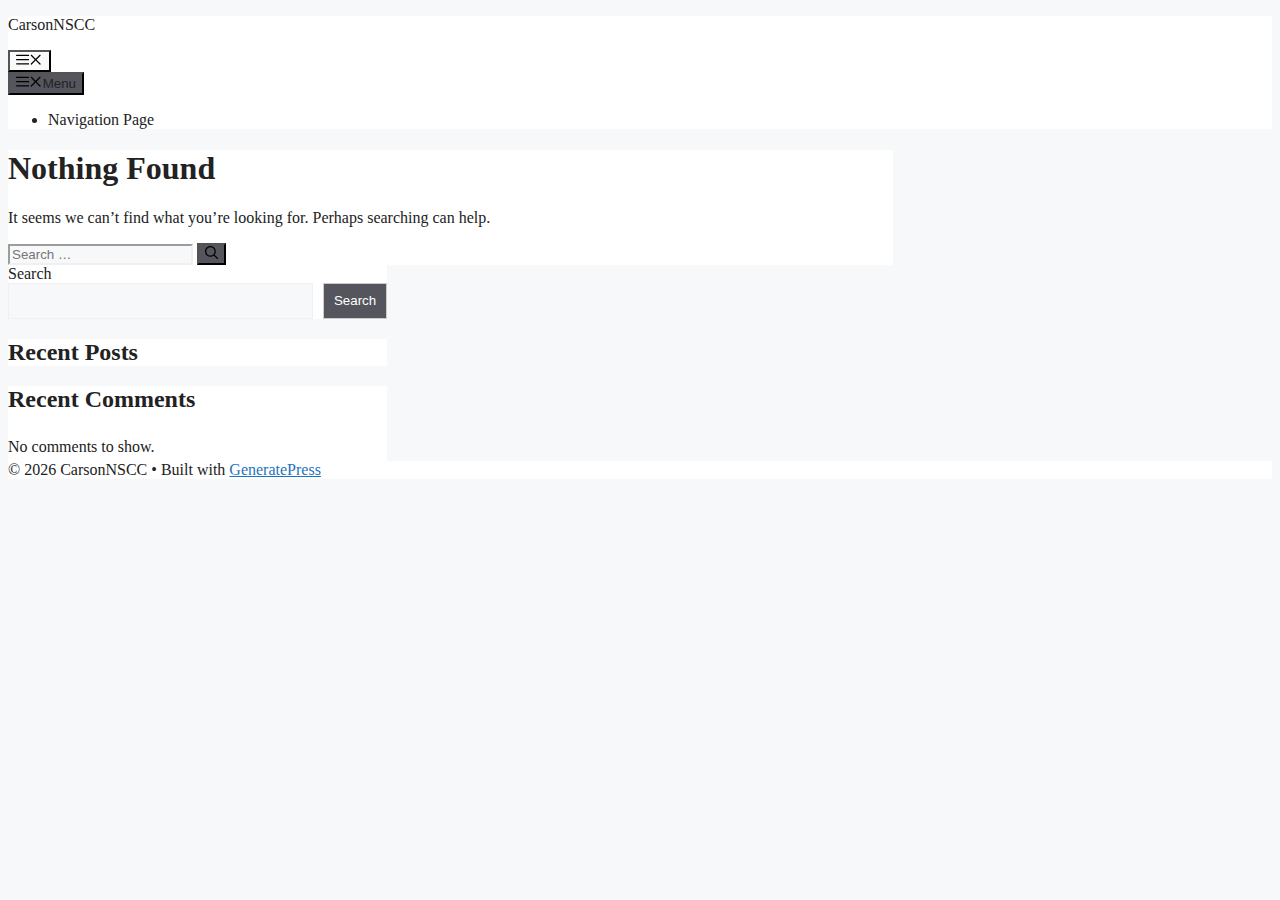
<file: nav.html>
<!DOCTYPE html>
<html lang="en-US">
<head><meta charset="UTF-8">
	
	<title>CarsonNSCC – CarsonNSCC</title>
<meta name="robots" content="max-image-preview:large">
<meta name="viewport" content="width=device-width, initial-scale=1"><link rel="alternate" type="application/rss+xml" title="CarsonNSCC » Feed" href="https://carsonmusgravenscc.me/feed/">
<link rel="alternate" type="application/rss+xml" title="CarsonNSCC » Comments Feed" href="https://carsonmusgravenscc.me/comments/feed/">
<link rel="alternate" type="application/rss+xml" title="CarsonNSCC » Posts by CarsonNSCC Feed" href="https://carsonmusgravenscc.me/author/carsonnscc/feed/">
<style id="wp-img-auto-sizes-contain-inline-css">
img:is([sizes=auto i],[sizes^="auto," i]){contain-intrinsic-size:3000px 1500px}
/*# sourceURL=wp-img-auto-sizes-contain-inline-css */
</style>
<style id="wp-emoji-styles-inline-css">

	img.wp-smiley, img.emoji {
		display: inline !important;
		border: none !important;
		box-shadow: none !important;
		height: 1em !important;
		width: 1em !important;
		margin: 0 0.07em !important;
		vertical-align: -0.1em !important;
		background: none !important;
		padding: 0 !important;
	}
/*# sourceURL=wp-emoji-styles-inline-css */
</style>
<style id="wp-block-library-inline-css">
:root{--wp-block-synced-color:#7a00df;--wp-block-synced-color--rgb:122,0,223;--wp-bound-block-color:var(--wp-block-synced-color);--wp-editor-canvas-background:#ddd;--wp-admin-theme-color:#007cba;--wp-admin-theme-color--rgb:0,124,186;--wp-admin-theme-color-darker-10:#006ba1;--wp-admin-theme-color-darker-10--rgb:0,107,160.5;--wp-admin-theme-color-darker-20:#005a87;--wp-admin-theme-color-darker-20--rgb:0,90,135;--wp-admin-border-width-focus:2px}@media (min-resolution:192dpi){:root{--wp-admin-border-width-focus:1.5px}}.wp-element-button{cursor:pointer}:root .has-very-light-gray-background-color{background-color:#eee}:root .has-very-dark-gray-background-color{background-color:#313131}:root .has-very-light-gray-color{color:#eee}:root .has-very-dark-gray-color{color:#313131}:root .has-vivid-green-cyan-to-vivid-cyan-blue-gradient-background{background:linear-gradient(135deg,#00d084,#0693e3)}:root .has-purple-crush-gradient-background{background:linear-gradient(135deg,#34e2e4,#4721fb 50%,#ab1dfe)}:root .has-hazy-dawn-gradient-background{background:linear-gradient(135deg,#faaca8,#dad0ec)}:root .has-subdued-olive-gradient-background{background:linear-gradient(135deg,#fafae1,#67a671)}:root .has-atomic-cream-gradient-background{background:linear-gradient(135deg,#fdd79a,#004a59)}:root .has-nightshade-gradient-background{background:linear-gradient(135deg,#330968,#31cdcf)}:root .has-midnight-gradient-background{background:linear-gradient(135deg,#020381,#2874fc)}:root{--wp--preset--font-size--normal:16px;--wp--preset--font-size--huge:42px}.has-regular-font-size{font-size:1em}.has-larger-font-size{font-size:2.625em}.has-normal-font-size{font-size:var(--wp--preset--font-size--normal)}.has-huge-font-size{font-size:var(--wp--preset--font-size--huge)}.has-text-align-center{text-align:center}.has-text-align-left{text-align:left}.has-text-align-right{text-align:right}.has-fit-text{white-space:nowrap!important}#end-resizable-editor-section{display:none}.aligncenter{clear:both}.items-justified-left{justify-content:flex-start}.items-justified-center{justify-content:center}.items-justified-right{justify-content:flex-end}.items-justified-space-between{justify-content:space-between}.screen-reader-text{border:0;clip-path:inset(50%);height:1px;margin:-1px;overflow:hidden;padding:0;position:absolute;width:1px;word-wrap:normal!important}.screen-reader-text:focus{background-color:#ddd;clip-path:none;color:#444;display:block;font-size:1em;height:auto;left:5px;line-height:normal;padding:15px 23px 14px;text-decoration:none;top:5px;width:auto;z-index:100000}html :where(.has-border-color){border-style:solid}html :where([style*=border-top-color]){border-top-style:solid}html :where([style*=border-right-color]){border-right-style:solid}html :where([style*=border-bottom-color]){border-bottom-style:solid}html :where([style*=border-left-color]){border-left-style:solid}html :where([style*=border-width]){border-style:solid}html :where([style*=border-top-width]){border-top-style:solid}html :where([style*=border-right-width]){border-right-style:solid}html :where([style*=border-bottom-width]){border-bottom-style:solid}html :where([style*=border-left-width]){border-left-style:solid}html :where(img[class*=wp-image-]){height:auto;max-width:100%}:where(figure){margin:0 0 1em}html :where(.is-position-sticky){--wp-admin--admin-bar--position-offset:var(--wp-admin--admin-bar--height,0px)}@media screen and (max-width:600px){html :where(.is-position-sticky){--wp-admin--admin-bar--position-offset:0px}}

/*# sourceURL=wp-block-library-inline-css */
</style><style id="wp-block-heading-inline-css">
h1:where(.wp-block-heading).has-background,h2:where(.wp-block-heading).has-background,h3:where(.wp-block-heading).has-background,h4:where(.wp-block-heading).has-background,h5:where(.wp-block-heading).has-background,h6:where(.wp-block-heading).has-background{padding:1.25em 2.375em}h1.has-text-align-left[style*=writing-mode]:where([style*=vertical-lr]),h1.has-text-align-right[style*=writing-mode]:where([style*=vertical-rl]),h2.has-text-align-left[style*=writing-mode]:where([style*=vertical-lr]),h2.has-text-align-right[style*=writing-mode]:where([style*=vertical-rl]),h3.has-text-align-left[style*=writing-mode]:where([style*=vertical-lr]),h3.has-text-align-right[style*=writing-mode]:where([style*=vertical-rl]),h4.has-text-align-left[style*=writing-mode]:where([style*=vertical-lr]),h4.has-text-align-right[style*=writing-mode]:where([style*=vertical-rl]),h5.has-text-align-left[style*=writing-mode]:where([style*=vertical-lr]),h5.has-text-align-right[style*=writing-mode]:where([style*=vertical-rl]),h6.has-text-align-left[style*=writing-mode]:where([style*=vertical-lr]),h6.has-text-align-right[style*=writing-mode]:where([style*=vertical-rl]){rotate:180deg}
/*# sourceURL=https://carsonmusgravenscc.me/wp-includes/blocks/heading/style.min.css */
</style>
<style id="wp-block-latest-comments-inline-css">
ol.wp-block-latest-comments{box-sizing:border-box;margin-left:0}:where(.wp-block-latest-comments:not([style*=line-height] .wp-block-latest-comments__comment)){line-height:1.1}:where(.wp-block-latest-comments:not([style*=line-height] .wp-block-latest-comments__comment-excerpt p)){line-height:1.8}.has-dates :where(.wp-block-latest-comments:not([style*=line-height])),.has-excerpts :where(.wp-block-latest-comments:not([style*=line-height])){line-height:1.5}.wp-block-latest-comments .wp-block-latest-comments{padding-left:0}.wp-block-latest-comments__comment{list-style:none;margin-bottom:1em}.has-avatars .wp-block-latest-comments__comment{list-style:none;min-height:2.25em}.has-avatars .wp-block-latest-comments__comment .wp-block-latest-comments__comment-excerpt,.has-avatars .wp-block-latest-comments__comment .wp-block-latest-comments__comment-meta{margin-left:3.25em}.wp-block-latest-comments__comment-excerpt p{font-size:.875em;margin:.36em 0 1.4em}.wp-block-latest-comments__comment-date{display:block;font-size:.75em}.wp-block-latest-comments .avatar,.wp-block-latest-comments__comment-avatar{border-radius:1.5em;display:block;float:left;height:2.5em;margin-right:.75em;width:2.5em}.wp-block-latest-comments[class*=-font-size] a,.wp-block-latest-comments[style*=font-size] a{font-size:inherit}
/*# sourceURL=https://carsonmusgravenscc.me/wp-includes/blocks/latest-comments/style.min.css */
</style>
<style id="wp-block-latest-posts-inline-css">
.wp-block-latest-posts{box-sizing:border-box}.wp-block-latest-posts.alignleft{margin-right:2em}.wp-block-latest-posts.alignright{margin-left:2em}.wp-block-latest-posts.wp-block-latest-posts__list{list-style:none}.wp-block-latest-posts.wp-block-latest-posts__list li{clear:both;overflow-wrap:break-word}.wp-block-latest-posts.is-grid{display:flex;flex-wrap:wrap}.wp-block-latest-posts.is-grid li{margin:0 1.25em 1.25em 0;width:100%}@media (min-width:600px){.wp-block-latest-posts.columns-2 li{width:calc(50% - .625em)}.wp-block-latest-posts.columns-2 li:nth-child(2n){margin-right:0}.wp-block-latest-posts.columns-3 li{width:calc(33.33333% - .83333em)}.wp-block-latest-posts.columns-3 li:nth-child(3n){margin-right:0}.wp-block-latest-posts.columns-4 li{width:calc(25% - .9375em)}.wp-block-latest-posts.columns-4 li:nth-child(4n){margin-right:0}.wp-block-latest-posts.columns-5 li{width:calc(20% - 1em)}.wp-block-latest-posts.columns-5 li:nth-child(5n){margin-right:0}.wp-block-latest-posts.columns-6 li{width:calc(16.66667% - 1.04167em)}.wp-block-latest-posts.columns-6 li:nth-child(6n){margin-right:0}}:root :where(.wp-block-latest-posts.is-grid){padding:0}:root :where(.wp-block-latest-posts.wp-block-latest-posts__list){padding-left:0}.wp-block-latest-posts__post-author,.wp-block-latest-posts__post-date{display:block;font-size:.8125em}.wp-block-latest-posts__post-excerpt,.wp-block-latest-posts__post-full-content{margin-bottom:1em;margin-top:.5em}.wp-block-latest-posts__featured-image a{display:inline-block}.wp-block-latest-posts__featured-image img{height:auto;max-width:100%;width:auto}.wp-block-latest-posts__featured-image.alignleft{float:left;margin-right:1em}.wp-block-latest-posts__featured-image.alignright{float:right;margin-left:1em}.wp-block-latest-posts__featured-image.aligncenter{margin-bottom:1em;text-align:center}
/*# sourceURL=https://carsonmusgravenscc.me/wp-includes/blocks/latest-posts/style.min.css */
</style>
<style id="wp-block-search-inline-css">
.wp-block-search__button{margin-left:10px;word-break:normal}.wp-block-search__button.has-icon{line-height:0}.wp-block-search__button svg{height:1.25em;min-height:24px;min-width:24px;width:1.25em;fill:currentColor;vertical-align:text-bottom}:where(.wp-block-search__button){border:1px solid #ccc;padding:6px 10px}.wp-block-search__inside-wrapper{display:flex;flex:auto;flex-wrap:nowrap;max-width:100%}.wp-block-search__label{width:100%}.wp-block-search.wp-block-search__button-only .wp-block-search__button{box-sizing:border-box;display:flex;flex-shrink:0;justify-content:center;margin-left:0;max-width:100%}.wp-block-search.wp-block-search__button-only .wp-block-search__inside-wrapper{min-width:0!important;transition-property:width}.wp-block-search.wp-block-search__button-only .wp-block-search__input{flex-basis:100%;transition-duration:.3s}.wp-block-search.wp-block-search__button-only.wp-block-search__searchfield-hidden,.wp-block-search.wp-block-search__button-only.wp-block-search__searchfield-hidden .wp-block-search__inside-wrapper{overflow:hidden}.wp-block-search.wp-block-search__button-only.wp-block-search__searchfield-hidden .wp-block-search__input{border-left-width:0!important;border-right-width:0!important;flex-basis:0;flex-grow:0;margin:0;min-width:0!important;padding-left:0!important;padding-right:0!important;width:0!important}:where(.wp-block-search__input){appearance:none;border:1px solid #949494;flex-grow:1;font-family:inherit;font-size:inherit;font-style:inherit;font-weight:inherit;letter-spacing:inherit;line-height:inherit;margin-left:0;margin-right:0;min-width:3rem;padding:8px;text-decoration:unset!important;text-transform:inherit}:where(.wp-block-search__button-inside .wp-block-search__inside-wrapper){background-color:#fff;border:1px solid #949494;box-sizing:border-box;padding:4px}:where(.wp-block-search__button-inside .wp-block-search__inside-wrapper) .wp-block-search__input{border:none;border-radius:0;padding:0 4px}:where(.wp-block-search__button-inside .wp-block-search__inside-wrapper) .wp-block-search__input:focus{outline:none}:where(.wp-block-search__button-inside .wp-block-search__inside-wrapper) :where(.wp-block-search__button){padding:4px 8px}.wp-block-search.aligncenter .wp-block-search__inside-wrapper{margin:auto}.wp-block[data-align=right] .wp-block-search.wp-block-search__button-only .wp-block-search__inside-wrapper{float:right}
/*# sourceURL=https://carsonmusgravenscc.me/wp-includes/blocks/search/style.min.css */
</style>
<style id="wp-block-group-inline-css">
.wp-block-group{box-sizing:border-box}:where(.wp-block-group.wp-block-group-is-layout-constrained){position:relative}
/*# sourceURL=https://carsonmusgravenscc.me/wp-includes/blocks/group/style.min.css */
</style>
<style id="global-styles-inline-css">
:root{--wp--preset--aspect-ratio--square: 1;--wp--preset--aspect-ratio--4-3: 4/3;--wp--preset--aspect-ratio--3-4: 3/4;--wp--preset--aspect-ratio--3-2: 3/2;--wp--preset--aspect-ratio--2-3: 2/3;--wp--preset--aspect-ratio--16-9: 16/9;--wp--preset--aspect-ratio--9-16: 9/16;--wp--preset--color--black: #000000;--wp--preset--color--cyan-bluish-gray: #abb8c3;--wp--preset--color--white: #ffffff;--wp--preset--color--pale-pink: #f78da7;--wp--preset--color--vivid-red: #cf2e2e;--wp--preset--color--luminous-vivid-orange: #ff6900;--wp--preset--color--luminous-vivid-amber: #fcb900;--wp--preset--color--light-green-cyan: #7bdcb5;--wp--preset--color--vivid-green-cyan: #00d084;--wp--preset--color--pale-cyan-blue: #8ed1fc;--wp--preset--color--vivid-cyan-blue: #0693e3;--wp--preset--color--vivid-purple: #9b51e0;--wp--preset--color--contrast: var(--contrast);--wp--preset--color--contrast-2: var(--contrast-2);--wp--preset--color--contrast-3: var(--contrast-3);--wp--preset--color--base: var(--base);--wp--preset--color--base-2: var(--base-2);--wp--preset--color--base-3: var(--base-3);--wp--preset--color--accent: var(--accent);--wp--preset--gradient--vivid-cyan-blue-to-vivid-purple: linear-gradient(135deg,rgb(6,147,227) 0%,rgb(155,81,224) 100%);--wp--preset--gradient--light-green-cyan-to-vivid-green-cyan: linear-gradient(135deg,rgb(122,220,180) 0%,rgb(0,208,130) 100%);--wp--preset--gradient--luminous-vivid-amber-to-luminous-vivid-orange: linear-gradient(135deg,rgb(252,185,0) 0%,rgb(255,105,0) 100%);--wp--preset--gradient--luminous-vivid-orange-to-vivid-red: linear-gradient(135deg,rgb(255,105,0) 0%,rgb(207,46,46) 100%);--wp--preset--gradient--very-light-gray-to-cyan-bluish-gray: linear-gradient(135deg,rgb(238,238,238) 0%,rgb(169,184,195) 100%);--wp--preset--gradient--cool-to-warm-spectrum: linear-gradient(135deg,rgb(74,234,220) 0%,rgb(151,120,209) 20%,rgb(207,42,186) 40%,rgb(238,44,130) 60%,rgb(251,105,98) 80%,rgb(254,248,76) 100%);--wp--preset--gradient--blush-light-purple: linear-gradient(135deg,rgb(255,206,236) 0%,rgb(152,150,240) 100%);--wp--preset--gradient--blush-bordeaux: linear-gradient(135deg,rgb(254,205,165) 0%,rgb(254,45,45) 50%,rgb(107,0,62) 100%);--wp--preset--gradient--luminous-dusk: linear-gradient(135deg,rgb(255,203,112) 0%,rgb(199,81,192) 50%,rgb(65,88,208) 100%);--wp--preset--gradient--pale-ocean: linear-gradient(135deg,rgb(255,245,203) 0%,rgb(182,227,212) 50%,rgb(51,167,181) 100%);--wp--preset--gradient--electric-grass: linear-gradient(135deg,rgb(202,248,128) 0%,rgb(113,206,126) 100%);--wp--preset--gradient--midnight: linear-gradient(135deg,rgb(2,3,129) 0%,rgb(40,116,252) 100%);--wp--preset--font-size--small: 13px;--wp--preset--font-size--medium: 20px;--wp--preset--font-size--large: 36px;--wp--preset--font-size--x-large: 42px;--wp--preset--spacing--20: 0.44rem;--wp--preset--spacing--30: 0.67rem;--wp--preset--spacing--40: 1rem;--wp--preset--spacing--50: 1.5rem;--wp--preset--spacing--60: 2.25rem;--wp--preset--spacing--70: 3.38rem;--wp--preset--spacing--80: 5.06rem;--wp--preset--shadow--natural: 6px 6px 9px rgba(0, 0, 0, 0.2);--wp--preset--shadow--deep: 12px 12px 50px rgba(0, 0, 0, 0.4);--wp--preset--shadow--sharp: 6px 6px 0px rgba(0, 0, 0, 0.2);--wp--preset--shadow--outlined: 6px 6px 0px -3px rgb(255, 255, 255), 6px 6px rgb(0, 0, 0);--wp--preset--shadow--crisp: 6px 6px 0px rgb(0, 0, 0);}:where(.is-layout-flex){gap: 0.5em;}:where(.is-layout-grid){gap: 0.5em;}body .is-layout-flex{display: flex;}.is-layout-flex{flex-wrap: wrap;align-items: center;}.is-layout-flex > :is(*, div){margin: 0;}body .is-layout-grid{display: grid;}.is-layout-grid > :is(*, div){margin: 0;}:where(.wp-block-columns.is-layout-flex){gap: 2em;}:where(.wp-block-columns.is-layout-grid){gap: 2em;}:where(.wp-block-post-template.is-layout-flex){gap: 1.25em;}:where(.wp-block-post-template.is-layout-grid){gap: 1.25em;}.has-black-color{color: var(--wp--preset--color--black) !important;}.has-cyan-bluish-gray-color{color: var(--wp--preset--color--cyan-bluish-gray) !important;}.has-white-color{color: var(--wp--preset--color--white) !important;}.has-pale-pink-color{color: var(--wp--preset--color--pale-pink) !important;}.has-vivid-red-color{color: var(--wp--preset--color--vivid-red) !important;}.has-luminous-vivid-orange-color{color: var(--wp--preset--color--luminous-vivid-orange) !important;}.has-luminous-vivid-amber-color{color: var(--wp--preset--color--luminous-vivid-amber) !important;}.has-light-green-cyan-color{color: var(--wp--preset--color--light-green-cyan) !important;}.has-vivid-green-cyan-color{color: var(--wp--preset--color--vivid-green-cyan) !important;}.has-pale-cyan-blue-color{color: var(--wp--preset--color--pale-cyan-blue) !important;}.has-vivid-cyan-blue-color{color: var(--wp--preset--color--vivid-cyan-blue) !important;}.has-vivid-purple-color{color: var(--wp--preset--color--vivid-purple) !important;}.has-black-background-color{background-color: var(--wp--preset--color--black) !important;}.has-cyan-bluish-gray-background-color{background-color: var(--wp--preset--color--cyan-bluish-gray) !important;}.has-white-background-color{background-color: var(--wp--preset--color--white) !important;}.has-pale-pink-background-color{background-color: var(--wp--preset--color--pale-pink) !important;}.has-vivid-red-background-color{background-color: var(--wp--preset--color--vivid-red) !important;}.has-luminous-vivid-orange-background-color{background-color: var(--wp--preset--color--luminous-vivid-orange) !important;}.has-luminous-vivid-amber-background-color{background-color: var(--wp--preset--color--luminous-vivid-amber) !important;}.has-light-green-cyan-background-color{background-color: var(--wp--preset--color--light-green-cyan) !important;}.has-vivid-green-cyan-background-color{background-color: var(--wp--preset--color--vivid-green-cyan) !important;}.has-pale-cyan-blue-background-color{background-color: var(--wp--preset--color--pale-cyan-blue) !important;}.has-vivid-cyan-blue-background-color{background-color: var(--wp--preset--color--vivid-cyan-blue) !important;}.has-vivid-purple-background-color{background-color: var(--wp--preset--color--vivid-purple) !important;}.has-black-border-color{border-color: var(--wp--preset--color--black) !important;}.has-cyan-bluish-gray-border-color{border-color: var(--wp--preset--color--cyan-bluish-gray) !important;}.has-white-border-color{border-color: var(--wp--preset--color--white) !important;}.has-pale-pink-border-color{border-color: var(--wp--preset--color--pale-pink) !important;}.has-vivid-red-border-color{border-color: var(--wp--preset--color--vivid-red) !important;}.has-luminous-vivid-orange-border-color{border-color: var(--wp--preset--color--luminous-vivid-orange) !important;}.has-luminous-vivid-amber-border-color{border-color: var(--wp--preset--color--luminous-vivid-amber) !important;}.has-light-green-cyan-border-color{border-color: var(--wp--preset--color--light-green-cyan) !important;}.has-vivid-green-cyan-border-color{border-color: var(--wp--preset--color--vivid-green-cyan) !important;}.has-pale-cyan-blue-border-color{border-color: var(--wp--preset--color--pale-cyan-blue) !important;}.has-vivid-cyan-blue-border-color{border-color: var(--wp--preset--color--vivid-cyan-blue) !important;}.has-vivid-purple-border-color{border-color: var(--wp--preset--color--vivid-purple) !important;}.has-vivid-cyan-blue-to-vivid-purple-gradient-background{background: var(--wp--preset--gradient--vivid-cyan-blue-to-vivid-purple) !important;}.has-light-green-cyan-to-vivid-green-cyan-gradient-background{background: var(--wp--preset--gradient--light-green-cyan-to-vivid-green-cyan) !important;}.has-luminous-vivid-amber-to-luminous-vivid-orange-gradient-background{background: var(--wp--preset--gradient--luminous-vivid-amber-to-luminous-vivid-orange) !important;}.has-luminous-vivid-orange-to-vivid-red-gradient-background{background: var(--wp--preset--gradient--luminous-vivid-orange-to-vivid-red) !important;}.has-very-light-gray-to-cyan-bluish-gray-gradient-background{background: var(--wp--preset--gradient--very-light-gray-to-cyan-bluish-gray) !important;}.has-cool-to-warm-spectrum-gradient-background{background: var(--wp--preset--gradient--cool-to-warm-spectrum) !important;}.has-blush-light-purple-gradient-background{background: var(--wp--preset--gradient--blush-light-purple) !important;}.has-blush-bordeaux-gradient-background{background: var(--wp--preset--gradient--blush-bordeaux) !important;}.has-luminous-dusk-gradient-background{background: var(--wp--preset--gradient--luminous-dusk) !important;}.has-pale-ocean-gradient-background{background: var(--wp--preset--gradient--pale-ocean) !important;}.has-electric-grass-gradient-background{background: var(--wp--preset--gradient--electric-grass) !important;}.has-midnight-gradient-background{background: var(--wp--preset--gradient--midnight) !important;}.has-small-font-size{font-size: var(--wp--preset--font-size--small) !important;}.has-medium-font-size{font-size: var(--wp--preset--font-size--medium) !important;}.has-large-font-size{font-size: var(--wp--preset--font-size--large) !important;}.has-x-large-font-size{font-size: var(--wp--preset--font-size--x-large) !important;}
/*# sourceURL=global-styles-inline-css */
</style>

<style id="classic-theme-styles-inline-css">
/*! This file is auto-generated */
.wp-block-button__link{color:#fff;background-color:#32373c;border-radius:9999px;box-shadow:none;text-decoration:none;padding:calc(.667em + 2px) calc(1.333em + 2px);font-size:1.125em}.wp-block-file__button{background:#32373c;color:#fff;text-decoration:none}
/*# sourceURL=/wp-includes/css/classic-themes.min.css */
</style>
<link rel="stylesheet" id="parent-style-css" href="https://carsonmusgravenscc.me/wp-content/themes/generatepress/style.css?ver=6.9" media="all">
<link rel="stylesheet" id="generate-style-css" href="https://carsonmusgravenscc.me/wp-content/themes/generatepress/assets/css/main.min.css?ver=3.6.1" media="all">
<style id="generate-style-inline-css">
body{background-color:var(--base-2);color:var(--contrast);}a{color:var(--accent);}a{text-decoration:underline;}.entry-title a, .site-branding a, a.button, .wp-block-button__link, .main-navigation a{text-decoration:none;}a:hover, a:focus, a:active{color:var(--contrast);}.wp-block-group__inner-container{max-width:1200px;margin-left:auto;margin-right:auto;}:root{--contrast:#222222;--contrast-2:#575760;--contrast-3:#b2b2be;--base:#f0f0f0;--base-2:#f7f8f9;--base-3:#ffffff;--accent:#1e73be;}:root .has-contrast-color{color:var(--contrast);}:root .has-contrast-background-color{background-color:var(--contrast);}:root .has-contrast-2-color{color:var(--contrast-2);}:root .has-contrast-2-background-color{background-color:var(--contrast-2);}:root .has-contrast-3-color{color:var(--contrast-3);}:root .has-contrast-3-background-color{background-color:var(--contrast-3);}:root .has-base-color{color:var(--base);}:root .has-base-background-color{background-color:var(--base);}:root .has-base-2-color{color:var(--base-2);}:root .has-base-2-background-color{background-color:var(--base-2);}:root .has-base-3-color{color:var(--base-3);}:root .has-base-3-background-color{background-color:var(--base-3);}:root .has-accent-color{color:var(--accent);}:root .has-accent-background-color{background-color:var(--accent);}.top-bar{background-color:#636363;color:#ffffff;}.top-bar a{color:#ffffff;}.top-bar a:hover{color:#303030;}.site-header{background-color:var(--base-3);}.main-title a,.main-title a:hover{color:var(--contrast);}.site-description{color:var(--contrast-2);}.mobile-menu-control-wrapper .menu-toggle,.mobile-menu-control-wrapper .menu-toggle:hover,.mobile-menu-control-wrapper .menu-toggle:focus,.has-inline-mobile-toggle #site-navigation.toggled{background-color:rgba(0, 0, 0, 0.02);}.main-navigation,.main-navigation ul ul{background-color:var(--base-3);}.main-navigation .main-nav ul li a, .main-navigation .menu-toggle, .main-navigation .menu-bar-items{color:var(--contrast);}.main-navigation .main-nav ul li:not([class*="current-menu-"]):hover > a, .main-navigation .main-nav ul li:not([class*="current-menu-"]):focus > a, .main-navigation .main-nav ul li.sfHover:not([class*="current-menu-"]) > a, .main-navigation .menu-bar-item:hover > a, .main-navigation .menu-bar-item.sfHover > a{color:var(--accent);}button.menu-toggle:hover,button.menu-toggle:focus{color:var(--contrast);}.main-navigation .main-nav ul li[class*="current-menu-"] > a{color:var(--accent);}.navigation-search input[type="search"],.navigation-search input[type="search"]:active, .navigation-search input[type="search"]:focus, .main-navigation .main-nav ul li.search-item.active > a, .main-navigation .menu-bar-items .search-item.active > a{color:var(--accent);}.main-navigation ul ul{background-color:var(--base);}.separate-containers .inside-article, .separate-containers .comments-area, .separate-containers .page-header, .one-container .container, .separate-containers .paging-navigation, .inside-page-header{background-color:var(--base-3);}.entry-title a{color:var(--contrast);}.entry-title a:hover{color:var(--contrast-2);}.entry-meta{color:var(--contrast-2);}.sidebar .widget{background-color:var(--base-3);}.footer-widgets{background-color:var(--base-3);}.site-info{background-color:var(--base-3);}input[type="text"],input[type="email"],input[type="url"],input[type="password"],input[type="search"],input[type="tel"],input[type="number"],textarea,select{color:var(--contrast);background-color:var(--base-2);border-color:var(--base);}input[type="text"]:focus,input[type="email"]:focus,input[type="url"]:focus,input[type="password"]:focus,input[type="search"]:focus,input[type="tel"]:focus,input[type="number"]:focus,textarea:focus,select:focus{color:var(--contrast);background-color:var(--base-2);border-color:var(--contrast-3);}button,html input[type="button"],input[type="reset"],input[type="submit"],a.button,a.wp-block-button__link:not(.has-background){color:#ffffff;background-color:#55555e;}button:hover,html input[type="button"]:hover,input[type="reset"]:hover,input[type="submit"]:hover,a.button:hover,button:focus,html input[type="button"]:focus,input[type="reset"]:focus,input[type="submit"]:focus,a.button:focus,a.wp-block-button__link:not(.has-background):active,a.wp-block-button__link:not(.has-background):focus,a.wp-block-button__link:not(.has-background):hover{color:#ffffff;background-color:#3f4047;}a.generate-back-to-top{background-color:rgba( 0,0,0,0.4 );color:#ffffff;}a.generate-back-to-top:hover,a.generate-back-to-top:focus{background-color:rgba( 0,0,0,0.6 );color:#ffffff;}:root{--gp-search-modal-bg-color:var(--base-3);--gp-search-modal-text-color:var(--contrast);--gp-search-modal-overlay-bg-color:rgba(0,0,0,0.2);}@media (max-width:768px){.main-navigation .menu-bar-item:hover > a, .main-navigation .menu-bar-item.sfHover > a{background:none;color:var(--contrast);}}.nav-below-header .main-navigation .inside-navigation.grid-container, .nav-above-header .main-navigation .inside-navigation.grid-container{padding:0px 20px 0px 20px;}.site-main .wp-block-group__inner-container{padding:40px;}.separate-containers .paging-navigation{padding-top:20px;padding-bottom:20px;}.entry-content .alignwide, body:not(.no-sidebar) .entry-content .alignfull{margin-left:-40px;width:calc(100% + 80px);max-width:calc(100% + 80px);}.rtl .menu-item-has-children .dropdown-menu-toggle{padding-left:20px;}.rtl .main-navigation .main-nav ul li.menu-item-has-children > a{padding-right:20px;}@media (max-width:768px){.separate-containers .inside-article, .separate-containers .comments-area, .separate-containers .page-header, .separate-containers .paging-navigation, .one-container .site-content, .inside-page-header{padding:30px;}.site-main .wp-block-group__inner-container{padding:30px;}.inside-top-bar{padding-right:30px;padding-left:30px;}.inside-header{padding-right:30px;padding-left:30px;}.widget-area .widget{padding-top:30px;padding-right:30px;padding-bottom:30px;padding-left:30px;}.footer-widgets-container{padding-top:30px;padding-right:30px;padding-bottom:30px;padding-left:30px;}.inside-site-info{padding-right:30px;padding-left:30px;}.entry-content .alignwide, body:not(.no-sidebar) .entry-content .alignfull{margin-left:-30px;width:calc(100% + 60px);max-width:calc(100% + 60px);}.one-container .site-main .paging-navigation{margin-bottom:20px;}}/* End cached CSS */.is-right-sidebar{width:30%;}.is-left-sidebar{width:30%;}.site-content .content-area{width:70%;}@media (max-width:768px){.main-navigation .menu-toggle,.sidebar-nav-mobile:not(#sticky-placeholder){display:block;}.main-navigation ul,.gen-sidebar-nav,.main-navigation:not(.slideout-navigation):not(.toggled) .main-nav > ul,.has-inline-mobile-toggle #site-navigation .inside-navigation > *:not(.navigation-search):not(.main-nav){display:none;}.nav-align-right .inside-navigation,.nav-align-center .inside-navigation{justify-content:space-between;}.has-inline-mobile-toggle .mobile-menu-control-wrapper{display:flex;flex-wrap:wrap;}.has-inline-mobile-toggle .inside-header{flex-direction:row;text-align:left;flex-wrap:wrap;}.has-inline-mobile-toggle .header-widget,.has-inline-mobile-toggle #site-navigation{flex-basis:100%;}.nav-float-left .has-inline-mobile-toggle #site-navigation{order:10;}}
/*# sourceURL=generate-style-inline-css */
</style>
<link rel="stylesheet" id="generate-child-css" href="https://carsonmusgravenscc.me/wp-content/themes/generatepress-child/style.css?ver=1769980568" media="all">
<link rel="https://api.w.org/" href="https://carsonmusgravenscc.me/wp-json/"><link rel="alternate" title="JSON" type="application/json" href="https://carsonmusgravenscc.me/wp-json/wp/v2/users/1"><link rel="EditURI" type="application/rsd+xml" title="RSD" href="https://carsonmusgravenscc.me/xmlrpc.php?rsd">
<meta name="generator" content="WordPress 6.9">
</head>

<body class="archive author author-carsonnscc author-1 wp-embed-responsive wp-theme-generatepress wp-child-theme-generatepress-child right-sidebar nav-float-right separate-containers header-aligned-left dropdown-hover" itemtype="https://schema.org/Blog" itemscope>
	<a class="screen-reader-text skip-link" href="#content" title="Skip to content">Skip to content</a>		<header class="site-header has-inline-mobile-toggle" id="masthead" aria-label="Site" itemtype="https://schema.org/WPHeader" itemscope>
			<div class="inside-header grid-container">
				<div class="site-branding">
						<p class="main-title" itemprop="headline">
					<a href="https://carsonmusgravenscc.me/" rel="home">CarsonNSCC</a>
				</p>
						
					</div>	<nav class="main-navigation mobile-menu-control-wrapper" id="mobile-menu-control-wrapper" aria-label="Mobile Toggle">
				<button data-nav="site-navigation" class="menu-toggle" aria-controls="primary-menu" aria-expanded="false">
			<span class="gp-icon icon-menu-bars"><svg viewbox="0 0 512 512" aria-hidden="true" xmlns="http://www.w3.org/2000/svg" width="1em" height="1em"><path d="M0 96c0-13.255 10.745-24 24-24h464c13.255 0 24 10.745 24 24s-10.745 24-24 24H24c-13.255 0-24-10.745-24-24zm0 160c0-13.255 10.745-24 24-24h464c13.255 0 24 10.745 24 24s-10.745 24-24 24H24c-13.255 0-24-10.745-24-24zm0 160c0-13.255 10.745-24 24-24h464c13.255 0 24 10.745 24 24s-10.745 24-24 24H24c-13.255 0-24-10.745-24-24z"></path></svg><svg viewbox="0 0 512 512" aria-hidden="true" xmlns="http://www.w3.org/2000/svg" width="1em" height="1em"><path d="M71.029 71.029c9.373-9.372 24.569-9.372 33.942 0L256 222.059l151.029-151.03c9.373-9.372 24.569-9.372 33.942 0 9.372 9.373 9.372 24.569 0 33.942L289.941 256l151.03 151.029c9.372 9.373 9.372 24.569 0 33.942-9.373 9.372-24.569 9.372-33.942 0L256 289.941l-151.029 151.03c-9.373 9.372-24.569 9.372-33.942 0-9.372-9.373-9.372-24.569 0-33.942L222.059 256 71.029 104.971c-9.372-9.373-9.372-24.569 0-33.942z"></path></svg></span><span class="screen-reader-text">Menu</span>		</button>
	</nav>
			<nav class="main-navigation sub-menu-right" id="site-navigation" aria-label="Primary" itemtype="https://schema.org/SiteNavigationElement" itemscope>
			<div class="inside-navigation grid-container">
								<button class="menu-toggle" aria-controls="primary-menu" aria-expanded="false">
					<span class="gp-icon icon-menu-bars"><svg viewbox="0 0 512 512" aria-hidden="true" xmlns="http://www.w3.org/2000/svg" width="1em" height="1em"><path d="M0 96c0-13.255 10.745-24 24-24h464c13.255 0 24 10.745 24 24s-10.745 24-24 24H24c-13.255 0-24-10.745-24-24zm0 160c0-13.255 10.745-24 24-24h464c13.255 0 24 10.745 24 24s-10.745 24-24 24H24c-13.255 0-24-10.745-24-24zm0 160c0-13.255 10.745-24 24-24h464c13.255 0 24 10.745 24 24s-10.745 24-24 24H24c-13.255 0-24-10.745-24-24z"></path></svg><svg viewbox="0 0 512 512" aria-hidden="true" xmlns="http://www.w3.org/2000/svg" width="1em" height="1em"><path d="M71.029 71.029c9.373-9.372 24.569-9.372 33.942 0L256 222.059l151.029-151.03c9.373-9.372 24.569-9.372 33.942 0 9.372 9.373 9.372 24.569 0 33.942L289.941 256l151.03 151.029c9.372 9.373 9.372 24.569 0 33.942-9.373 9.372-24.569 9.372-33.942 0L256 289.941l-151.029 151.03c-9.373 9.372-24.569 9.372-33.942 0-9.372-9.373-9.372-24.569 0-33.942L222.059 256 71.029 104.971c-9.372-9.373-9.372-24.569 0-33.942z"></path></svg></span><span class="mobile-menu">Menu</span>				</button>
						<div id="primary-menu" class="main-nav">
			<ul class="menu sf-menu">
				<li class="page_item page-item-2"><a href="https://carsonmusgravenscc.me/sample-page/">Navigation Page</a></li>
			</ul>
		</div>
					</div>
		</nav>
					</div>
		</header>
		
	<div class="site grid-container container hfeed" id="page">
				<div class="site-content" id="content">
			
	<div class="content-area" id="primary">
		<main class="site-main" id="main">
			
<div class="no-results not-found">
	<div class="inside-article">
		
		<header class="entry-header">
			<h1 class="entry-title">Nothing Found</h1>
		</header>

		
		<div class="entry-content">

				
					<p>It seems we can’t find what you’re looking for. Perhaps searching can help.</p>
					<form method="get" class="search-form" action="https://carsonmusgravenscc.me/">
	<label>
		<span class="screen-reader-text">Search for:</span>
		<input type="search" class="search-field" placeholder="Search …" value="" name="s" title="Search for:">
	</label>
	<button class="search-submit" aria-label="Search"><span class="gp-icon icon-search"><svg viewbox="0 0 512 512" aria-hidden="true" xmlns="http://www.w3.org/2000/svg" width="1em" height="1em"><path fill-rule="evenodd" clip-rule="evenodd" d="M208 48c-88.366 0-160 71.634-160 160s71.634 160 160 160 160-71.634 160-160S296.366 48 208 48zM0 208C0 93.125 93.125 0 208 0s208 93.125 208 208c0 48.741-16.765 93.566-44.843 129.024l133.826 134.018c9.366 9.379 9.355 24.575-.025 33.941-9.379 9.366-24.575 9.355-33.941-.025L337.238 370.987C301.747 399.167 256.839 416 208 416 93.125 416 0 322.875 0 208z"></path></svg></span></button></form>

				
		</div>

			</div>
</div>
		</main>
	</div>

	<div class="widget-area sidebar is-right-sidebar" id="right-sidebar">
	<div class="inside-right-sidebar">
		<aside id="block-2" class="widget inner-padding widget_block widget_search"><form role="search" method="get" action="https://carsonmusgravenscc.me/" class="wp-block-search__button-outside wp-block-search__text-button wp-block-search"><label class="wp-block-search__label" for="wp-block-search__input-1">Search</label><div class="wp-block-search__inside-wrapper"><input class="wp-block-search__input" id="wp-block-search__input-1" placeholder="" value="" type="search" name="s" required><button aria-label="Search" class="wp-block-search__button wp-element-button" type="submit">Search</button></div></form></aside><aside id="block-3" class="widget inner-padding widget_block"><div class="wp-block-group"><div class="wp-block-group__inner-container is-layout-flow wp-block-group-is-layout-flow"><h2 class="wp-block-heading">Recent Posts</h2><ul class="wp-block-latest-posts__list wp-block-latest-posts"></ul></div></div></aside><aside id="block-4" class="widget inner-padding widget_block"><div class="wp-block-group"><div class="wp-block-group__inner-container is-layout-flow wp-block-group-is-layout-flow"><h2 class="wp-block-heading">Recent Comments</h2><div class="no-comments wp-block-latest-comments">No comments to show.</div></div></div></aside>	</div>
</div>

	</div>
</div>


<div class="site-footer">
			<footer class="site-info" aria-label="Site" itemtype="https://schema.org/WPFooter" itemscope>
			<div class="inside-site-info grid-container">
								<div class="copyright-bar">
					<span class="copyright">© 2026 CarsonNSCC</span> • Built with <a href="https://generatepress.com/" itemprop="url">GeneratePress</a>				</div>
			</div>
		</footer>
		</div>

<script type="speculationrules">
{"prefetch":[{"source":"document","where":{"and":[{"href_matches":"/*"},{"not":{"href_matches":["/wp-*.php","/wp-admin/*","/wp-content/uploads/*","/wp-content/*","/wp-content/plugins/*","/wp-content/themes/generatepress-child/*","/wp-content/themes/generatepress/*","/*\\?(.+)"]}},{"not":{"selector_matches":"a[rel~=\"nofollow\"]"}},{"not":{"selector_matches":".no-prefetch, .no-prefetch a"}}]},"eagerness":"conservative"}]}
</script>
<script id="generate-a11y">
!function(){"use strict";if("querySelector"in document&&"addEventListener"in window){var e=document.body;e.addEventListener("pointerdown",(function(){e.classList.add("using-mouse")}),{passive:!0}),e.addEventListener("keydown",(function(){e.classList.remove("using-mouse")}),{passive:!0})}}();
</script>
<script id="generate-menu-js-before">
var generatepressMenu = {"toggleOpenedSubMenus":true,"openSubMenuLabel":"Open Sub-Menu","closeSubMenuLabel":"Close Sub-Menu"};
//# sourceURL=generate-menu-js-before
</script>
<script src="https://carsonmusgravenscc.me/wp-content/themes/generatepress/assets/js/menu.min.js?ver=3.6.1" id="generate-menu-js"></script>
<script id="wp-emoji-settings" type="application/json">
{"baseUrl":"https://s.w.org/images/core/emoji/17.0.2/72x72/","ext":".png","svgUrl":"https://s.w.org/images/core/emoji/17.0.2/svg/","svgExt":".svg","source":{"concatemoji":"https://carsonmusgravenscc.me/wp-includes/js/wp-emoji-release.min.js?ver=6.9"}}
</script>
<script type="module">
/*! This file is auto-generated */
const a=JSON.parse(document.getElementById("wp-emoji-settings").textContent),o=(window._wpemojiSettings=a,"wpEmojiSettingsSupports"),s=["flag","emoji"];function i(e){try{var t={supportTests:e,timestamp:(new Date).valueOf()};sessionStorage.setItem(o,JSON.stringify(t))}catch(e){}}function c(e,t,n){e.clearRect(0,0,e.canvas.width,e.canvas.height),e.fillText(t,0,0);t=new Uint32Array(e.getImageData(0,0,e.canvas.width,e.canvas.height).data);e.clearRect(0,0,e.canvas.width,e.canvas.height),e.fillText(n,0,0);const a=new Uint32Array(e.getImageData(0,0,e.canvas.width,e.canvas.height).data);return t.every((e,t)=>e===a[t])}function p(e,t){e.clearRect(0,0,e.canvas.width,e.canvas.height),e.fillText(t,0,0);var n=e.getImageData(16,16,1,1);for(let e=0;e<n.data.length;e++)if(0!==n.data[e])return!1;return!0}function u(e,t,n,a){switch(t){case"flag":return n(e,"\ud83c\udff3\ufe0f\u200d\u26a7\ufe0f","\ud83c\udff3\ufe0f\u200b\u26a7\ufe0f")?!1:!n(e,"\ud83c\udde8\ud83c\uddf6","\ud83c\udde8\u200b\ud83c\uddf6")&&!n(e,"\ud83c\udff4\udb40\udc67\udb40\udc62\udb40\udc65\udb40\udc6e\udb40\udc67\udb40\udc7f","\ud83c\udff4\u200b\udb40\udc67\u200b\udb40\udc62\u200b\udb40\udc65\u200b\udb40\udc6e\u200b\udb40\udc67\u200b\udb40\udc7f");case"emoji":return!a(e,"\ud83e\u1fac8")}return!1}function f(e,t,n,a){let r;const o=(r="undefined"!=typeof WorkerGlobalScope&&self instanceof WorkerGlobalScope?new OffscreenCanvas(300,150):document.createElement("canvas")).getContext("2d",{willReadFrequently:!0}),s=(o.textBaseline="top",o.font="600 32px Arial",{});return e.forEach(e=>{s[e]=t(o,e,n,a)}),s}function r(e){var t=document.createElement("script");t.src=e,t.defer=!0,document.head.appendChild(t)}a.supports={everything:!0,everythingExceptFlag:!0},new Promise(t=>{let n=function(){try{var e=JSON.parse(sessionStorage.getItem(o));if("object"==typeof e&&"number"==typeof e.timestamp&&(new Date).valueOf()<e.timestamp+604800&&"object"==typeof e.supportTests)return e.supportTests}catch(e){}return null}();if(!n){if("undefined"!=typeof Worker&&"undefined"!=typeof OffscreenCanvas&&"undefined"!=typeof URL&&URL.createObjectURL&&"undefined"!=typeof Blob)try{var e="postMessage("+f.toString()+"("+[JSON.stringify(s),u.toString(),c.toString(),p.toString()].join(",")+"));",a=new Blob([e],{type:"text/javascript"});const r=new Worker(URL.createObjectURL(a),{name:"wpTestEmojiSupports"});return void(r.onmessage=e=>{i(n=e.data),r.terminate(),t(n)})}catch(e){}i(n=f(s,u,c,p))}t(n)}).then(e=>{for(const n in e)a.supports[n]=e[n],a.supports.everything=a.supports.everything&&a.supports[n],"flag"!==n&&(a.supports.everythingExceptFlag=a.supports.everythingExceptFlag&&a.supports[n]);var t;a.supports.everythingExceptFlag=a.supports.everythingExceptFlag&&!a.supports.flag,a.supports.everything||((t=a.source||{}).concatemoji?r(t.concatemoji):t.wpemoji&&t.twemoji&&(r(t.twemoji),r(t.wpemoji)))});
//# sourceURL=https://carsonmusgravenscc.me/wp-includes/js/wp-emoji-loader.min.js
</script>

</body>
</html>
</file>
